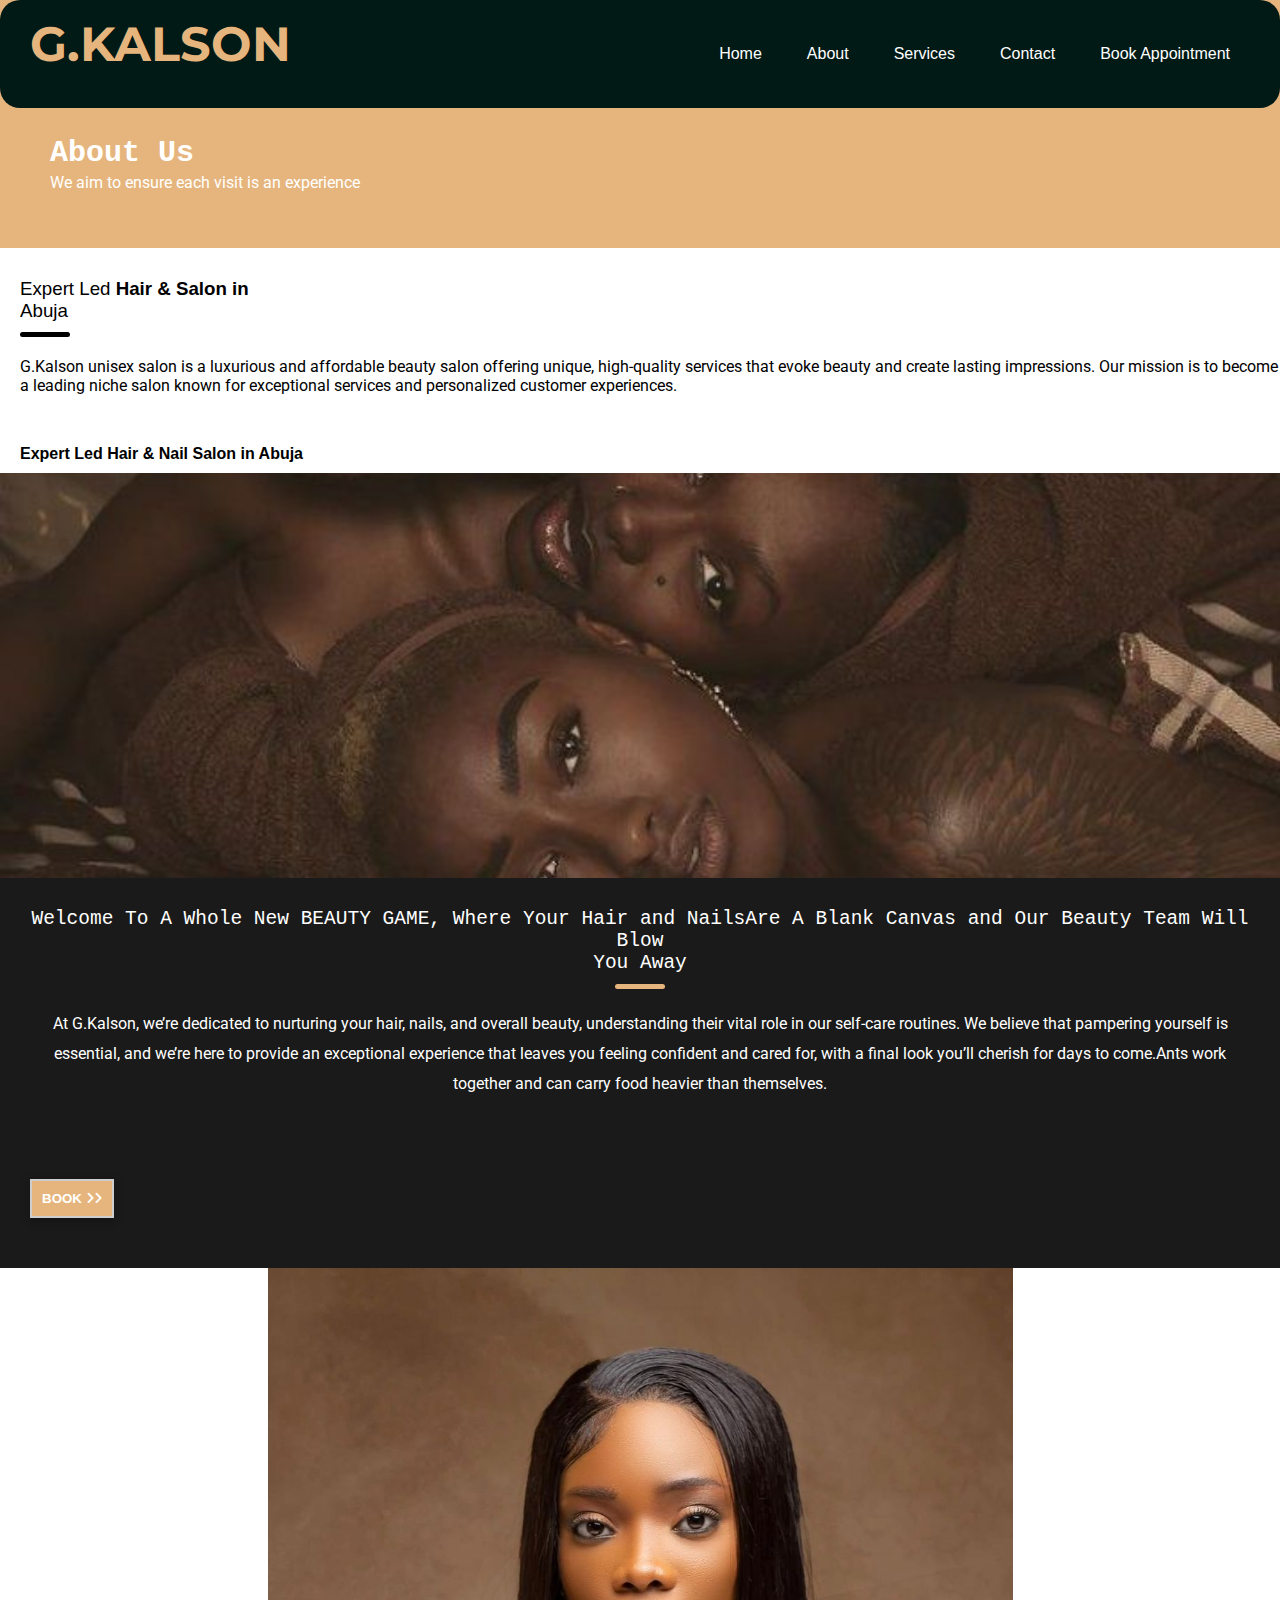
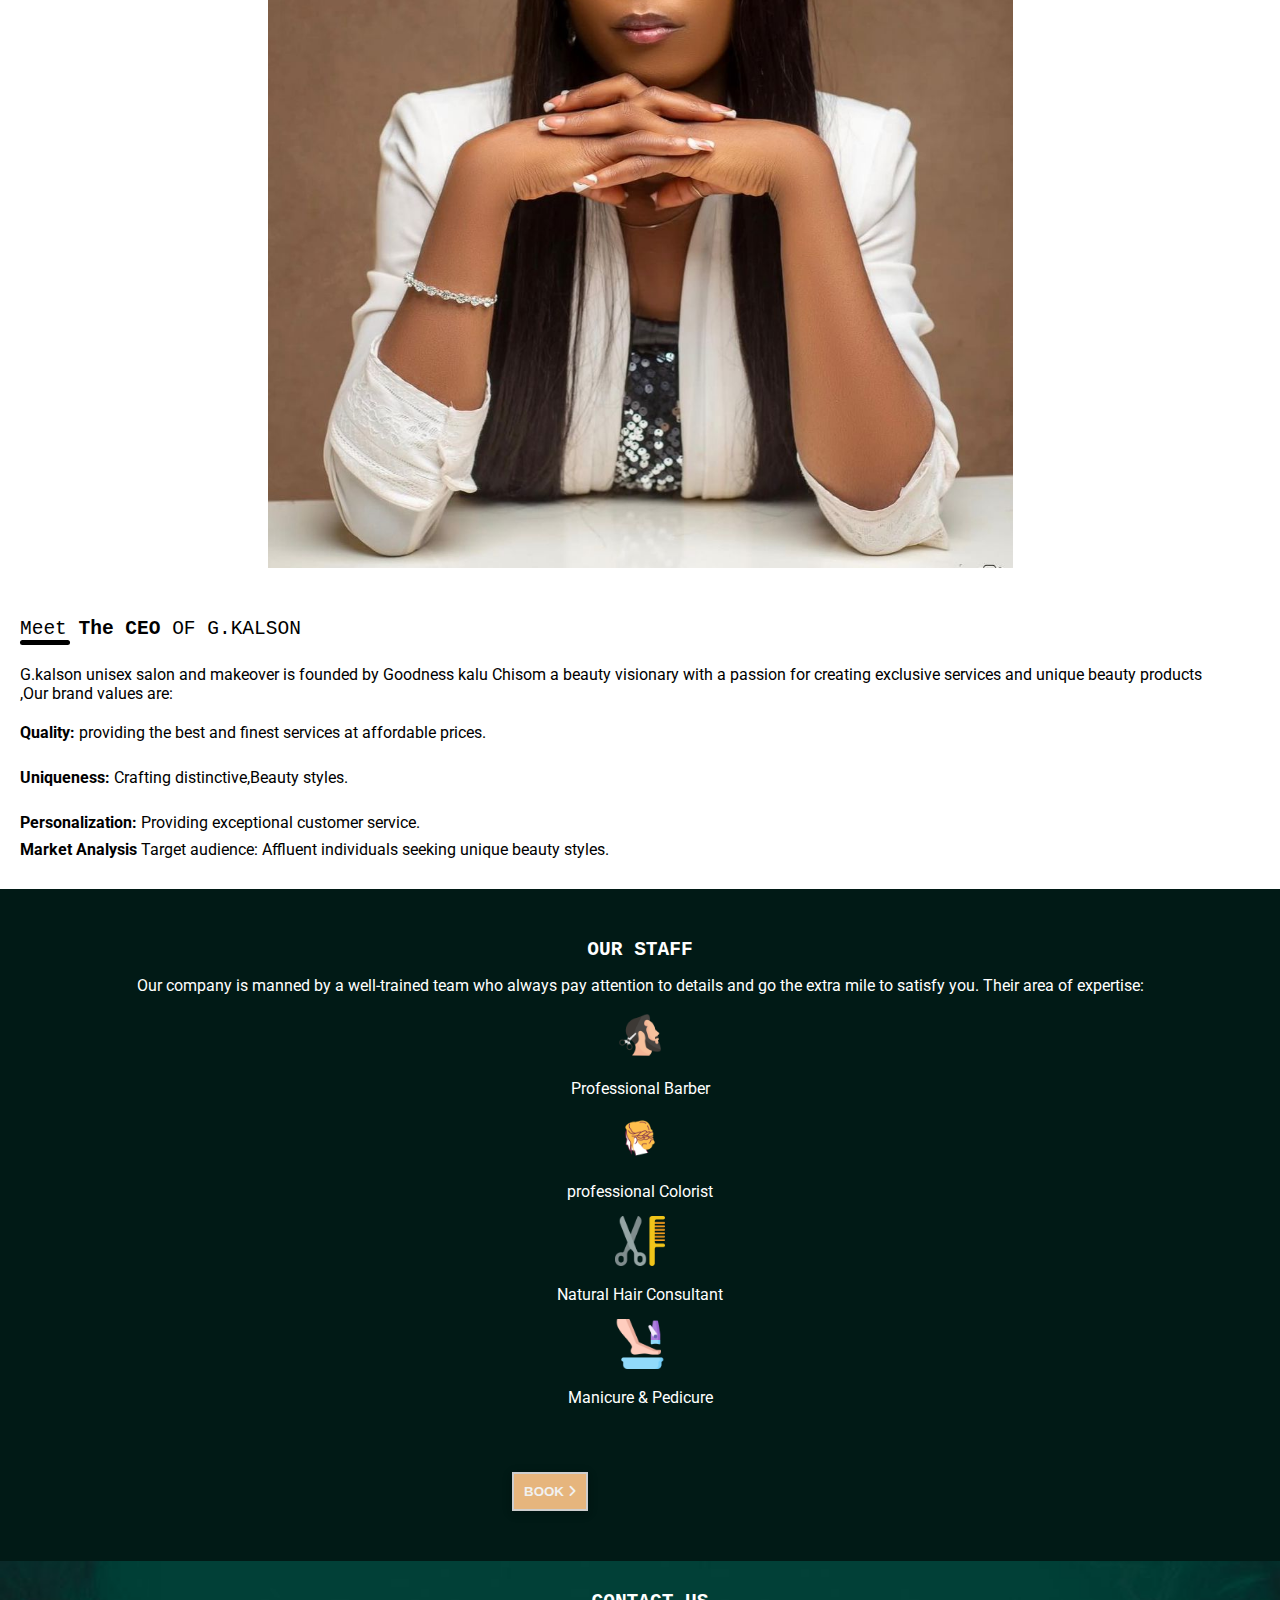
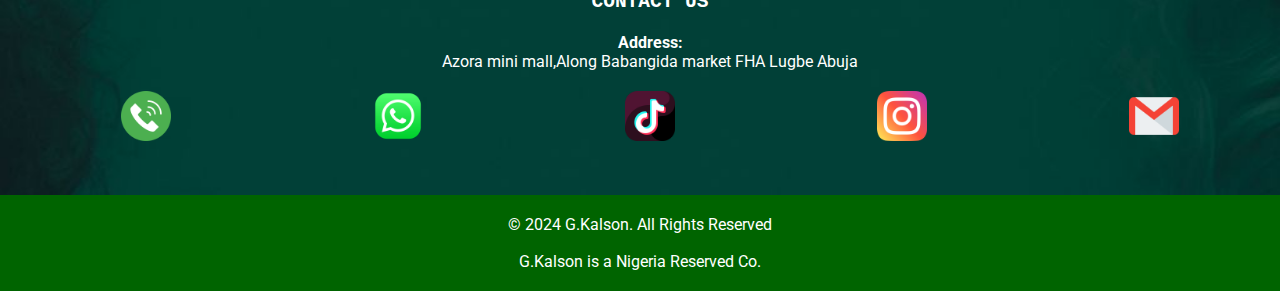
<file: about.html>
<!DOCTYPE html>
<html lang="en">
<head>
    <meta charset="UTF-8">
    <meta name="viewport" content="width=device-width, initial-scale=1.0">
    <title>ABOUT US</title>
    <link rel="stylesheet" href="./style.css">
      <link rel="preconnect" href="https://fonts.googleapis.com">
<link rel="preconnect" href="https://fonts.gstatic.com" crossorigin>
<link href="https://fonts.googleapis.com/css2?family=Montserrat:ital,wght@0,100..900;1,100..900&display=swap" rel="stylesheet">
<link href="https://unpkg.com/aos@2.3.1/dist/aos.css" rel="stylesheet">
<link rel="preconnect" href="https://fonts.googleapis.com">
<link rel="preconnect" href="https://fonts.gstatic.com" crossorigin>
<link href="https://fonts.googleapis.com/css2?family=Montserrat:ital,wght@0,100..900;1,100..900&display=swap" rel="stylesheet">
<link rel="stylesheet" href="https://cdnjs.cloudflare.com/ajax/libs/font-awesome/6.4.0/css/all.min.css">
<link rel="preconnect" href="https://fonts.googleapis.com">
<link rel="preconnect" href="https://fonts.gstatic.com" crossorigin>
<link href="https://fonts.googleapis.com/css2?family=Roboto:ital,wght@0,100..900;1,100..900&display=swap" rel="stylesheet">
<link rel="preconnect" href="https://fonts.googleapis.com">
<link rel="preconnect" href="https://fonts.gstatic.com" crossorigin>
<link href="https://fonts.googleapis.com/css2?family=Bodoni+Moda:ital,opsz,wght@0,6..96,400..900;1,6..96,400..900&display=swap" rel="stylesheet">
<link rel="preconnect" href="https://fonts.googleapis.com">
<link rel="preconnect" href="https://fonts.gstatic.com" crossorigin>
<link href="https://fonts.googleapis.com/css2?family=Playfair+Display:ital,wght@0,400..900;1,400..900&display=swap" rel="stylesheet">
</head>
<body>
  <div class="oooopp">
    <div class="abt">
          <nav class="navbar">
    <div class="logo"> 
               <h1 style="color: #e6b57d; font-weight: bold; padding-bottom: 20px; font-family: Montserrat"; >G.KALSON</h1>
   </div>
    <button class="toggle-btn" onclick="toggleMenu()">☰</button>
    <ul class="nav-links" id="navLinks">
      <li><a href="./index.html">Home</a></li>
      <li><a href="#about">About</a></li>
      <li><a href="#services">Services</a></li>
      <li><a href="#contact">Contact</a></li>
      <li><a href="./book.html">Book Appointment</a></li>
    </ul>
  </nav>
  </div>
   

  <DIV class="ab">
    <h2>About Us</h2>
    <p>We aim to ensure each visit is an experience</p>
  </DIV>
  
   </div>
   <div class="aa">
    <h3>Expert Led <span>Hair & Salon in</span><br>Abuja</h3>
    <div class="underline1">
        
    </div>
    <p>G.Kalson unisex salon is a luxurious and affordable beauty salon  offering unique, high-quality services that evoke beauty and create lasting impressions. Our mission is to become a leading niche salon known for exceptional services and personalized customer experiences.</p>

</div>
<div class="ee">
  <h4>Expert Led Hair & Nail Salon in Abuja</h4>
</div>
    <div class="aab">

    </div>
    <div class="wel">
     <h2>Welcome To A Whole New <span>BEAUTY GAME, </span>Where <span>Your Hair and Nails</span>Are A Blank Canvas and <span>Our Beauty Team Will Blow <br>You Away</span></h2> 
     <div class="underline"></div>
     <p>At G.Kalson, we’re dedicated to nurturing your hair, nails, and overall beauty, understanding their vital role in our self-care routines. We believe that pampering yourself is essential, and we’re here to provide an exceptional experience that leaves you feeling confident and cared for, with a final look you’ll cherish for days to come.Ants work together and can carry food heavier than themselves.</p>
      <button id="back"><b></b>BOOK <i class="fa-solid fa-angle-right"></i><i class="fa-solid fa-angle-right"></i></button>
    </div>
    <div class="goo">

    </div>
    <div class="abs">
      <h2>Meet <span>The CEO</span> OF G.KALSON</h2>
      <DIV class="underline1"></DIV>
      <P>G.kalson unisex salon and makeover is founded by Goodness kalu Chisom a beauty visionary with a passion for creating exclusive services and unique beauty products ,Our brand values are:

<br><p style="padding-top: 20px;"><b>Quality:</b> providing the best and finest services at affordable prices.</p>
<br><p style="padding-top: 8px;"><b>Uniqueness:</b> Crafting distinctive,Beauty styles.</p>
<br><p style="padding-top: 8px;"><b>Personalization:</b> Providing exceptional customer service.

<br><p style="padding-top: 8px;"><b>Market Analysis</b>
 Target audience: Affluent individuals seeking unique beauty styles.</P>
    </div>
    <div class="look">
      <h2>OUR STAFF</h2>
      <p>Our company is manned by a well-trained team who always pay attention to details and go the extra mile to satisfy you. Their area of expertise:</p>
      <div class="kkl">
        <img src="./hair-cutting.png" height="50px">
        <p>Professional Barber</p>
      </div>
      <div class="kkl">
        <img src="./hairdresser.png" height="50">
        <p>professional Colorist</p>
      </div>
      <div class="kkl">
        <img src="./scissors.png" height="50px">
        <p>Natural Hair Consultant</p>
      </div>
      <div class="kkl">
        <img src="./pedicure.png" height="50px">
        <p>Manicure & Pedicure</p>
      </div>
       <button id="box"><b></b>BOOK <i class="fa-solid fa-angle-right"></i></button>
    </div>

     <section id="contact" data-title="contact">
         <div class="contact" >
            <div data-aos="fade-down"
     data-aos-easing="linear"
     data-aos-duration="1500">
</div>

        <h2>CONTACT US</h2>
        <p style="color: white; text-align: center; padding-bottom: 20px;"><strong>Address:</strong><br>Azora mini mall,Along Babangida market FHA Lugbe Abuja</p>
        <div class="a">
             <div class="c">
             <a href="tel:+2349083721112">
            <img src="./phone-call.png" alt="phone" height="50px">
        </a>
        </div>
       <div class="c">
             <a href="https://wa.me/2349083721112" target="_blank">
            <img src="./logo.png" alt="whatsapp" height="50px">
        </a>
       </div>
       <div class="c">
        <a href="https://www.tiktok.com/g.kalson_unisex salon">
            <img src="./tiktok.png" alt="tik" height="50px">
        </a>
       </div>
       <div class="c">
        <a href="https://www.instagram.com/G.kalson_unisexsalon_makeover">
            <img src="./instagram.png" alt="i" height="50px">
        </a>
       </div>
       <div class="c">
        <a href="mailto:goodnesskalson@gmail.com">
            <img src="./gmail.png" alt="mail" height="50px">
        </a>
       </div>
        
    </div>
        </div>
    </section>
    <div class="ff">
        <p>© 2024 G.Kalson. All Rights Reserved</p><br>
        <p>G.Kalson is a Nigeria Reserved Co.</p>
    </div>
   
   <script src="https://unpkg.com/aos@2.3.1/dist/aos.js"></script>    
    <script src="./index.js"></script>
</body>
</html>
</file>
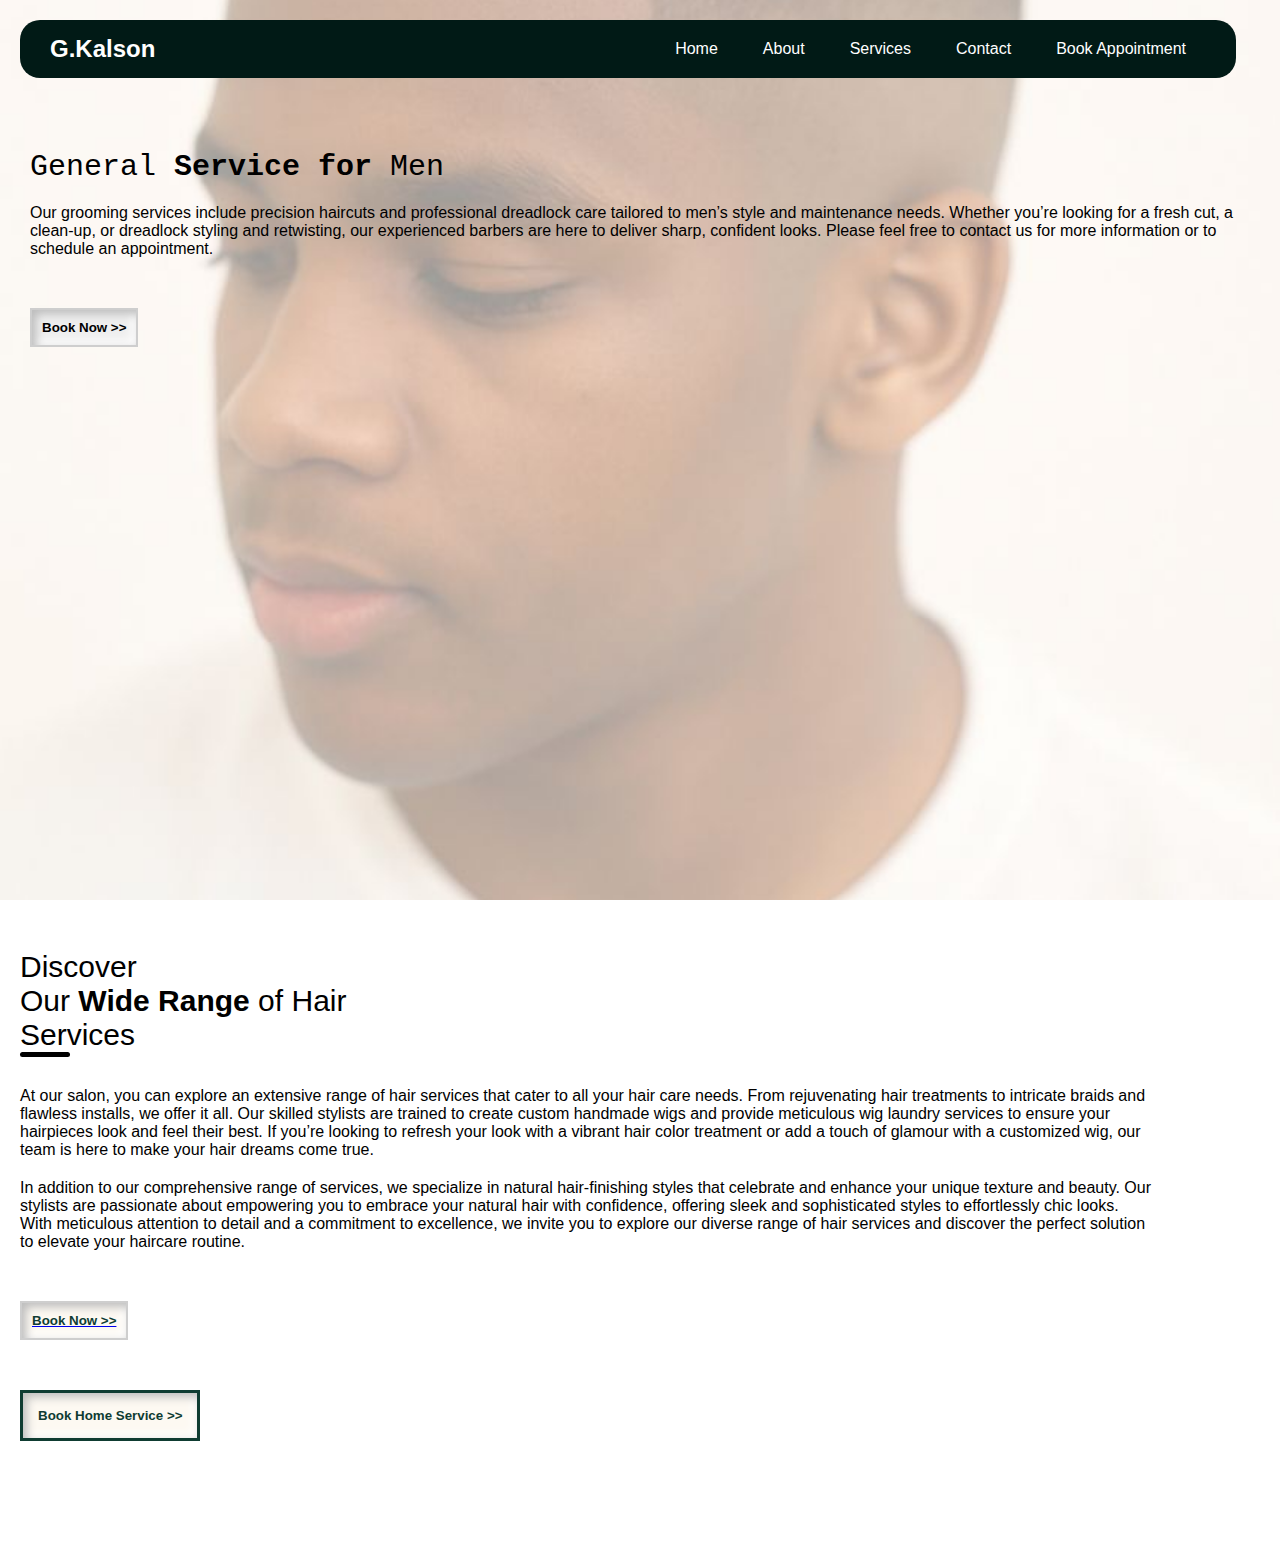
<file: barb.html>
<!DOCTYPE html>
<html lang="en">
<head>
    <meta charset="UTF-8">
    <meta name="viewport" content="width=device-width, initial-scale=1.0">
    <title>Document</title>
    <link rel="stylesheet" href="./style.css">
</head>
<body>
     <div id="mainHeader">
     <nav class="navbar">
    <div class="logo">G.Kalson</div>
    <button class="toggle-btn" onclick="toggleMenu()">☰</button>
    <ul class="nav-links" id="navLinks">
      <li><a href="./index.html">Home</a></li>
      <li><a href="#about">About</a></li>
      <li><a href="#services">Services</a></li>
      <li><a href="#contact">Contact</a></li>
      <li><a href="./book.html">Book Appointment</a></li>
    </ul>
  </nav>
 </div>
  <div class="hatp">
    <h2>General <span>Service for</span> Men</h2>
    <p>Our grooming services include precision haircuts and professional dreadlock care tailored to men’s style and maintenance needs. Whether you’re looking for a fresh cut, a clean-up, or dreadlock styling and retwisting, our experienced barbers are here to deliver sharp, confident looks. Please feel free to contact us for more information or to schedule an appointment. </p>
    <button>Book Now >></button>
</div> 
<div class="dis">
    <h3>Discover <br>Our <span>Wide Range</span> of Hair<br>Services</h3>
    <div class="underline1"></div>
    <p style="padding-top: 10px;">At our salon, you can explore an extensive range of hair services that cater to all your hair care needs. From rejuvenating hair treatments to intricate braids and flawless installs, we offer it all. Our skilled stylists are trained to create custom handmade wigs and provide meticulous wig laundry services to ensure your hairpieces look and feel their best. If you’re looking to refresh your look with a vibrant hair color treatment or add a touch of glamour with a customized wig, our team is here to make your hair dreams come true.</p>
    <p style="padding-top: 20px;">
        In addition to our comprehensive range of services, we specialize in natural hair-finishing styles that celebrate and enhance your unique texture and beauty. Our stylists are passionate about empowering you to embrace your natural hair with confidence, offering sleek and sophisticated styles to effortlessly chic looks. With meticulous attention to detail and a commitment to excellence, we invite you to explore our diverse range of hair services and discover the perfect solution to elevate your haircare routine.
    </p>
    <a href="./book.html">
         <button id="bttn">Book Now >></button>
    </a>
   <a href="">
        <button>Book Home Service >></button>
   </a>
    
    
</div> 
<script>
    function toggleMenu() {
      const nav = document.getElementById('navLinks');
      nav.classList.toggle('active');
    }
  </script>
</body>
</html>
</file>
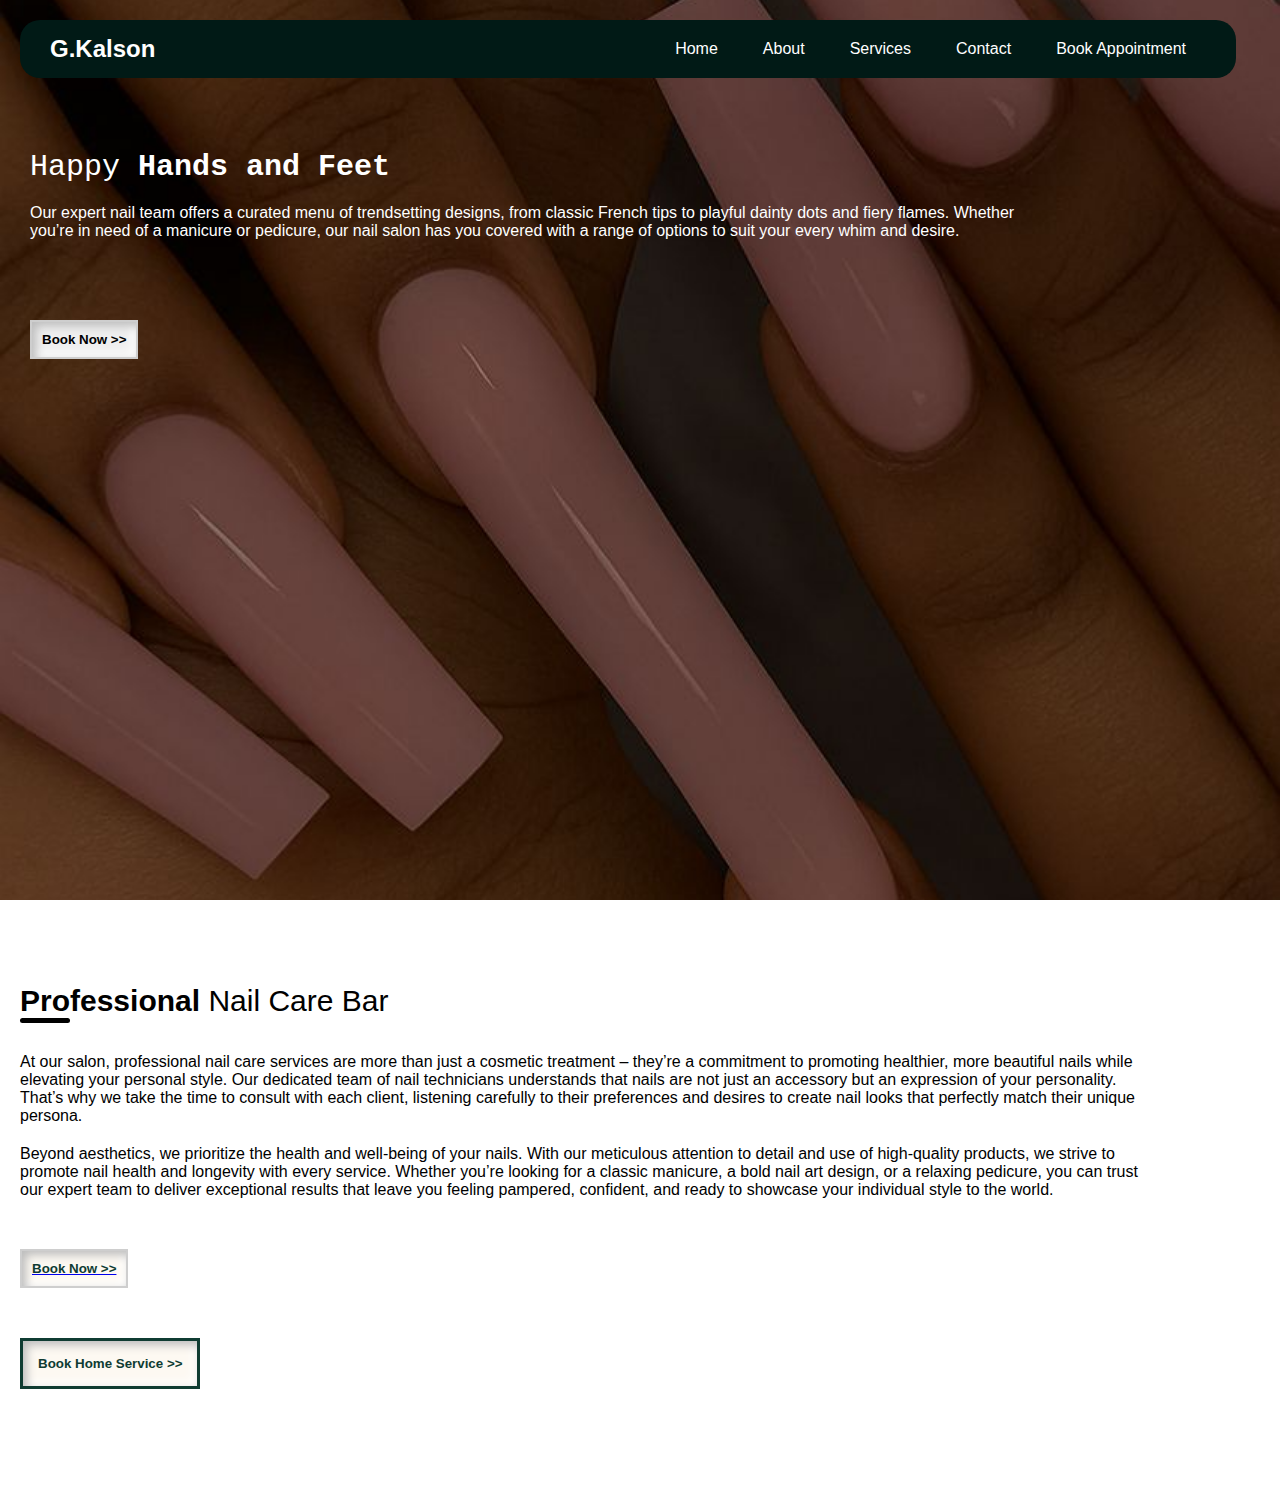
<file: feet.html>
<!DOCTYPE html>
<html lang="en">
<head>
    <meta charset="UTF-8">
    <meta name="viewport" content="width=device-width, initial-scale=1.0">
    <title>Document</title>
    <link rel="stylesheet" href="./style.css">
</head>
<body>
      <div id="mainHeader">
     <nav class="navbar">
    <div class="logo">G.Kalson</div>
    <button class="toggle-btn" onclick="toggleMenu()">☰</button>
    <ul class="nav-links" id="navLinks">
      <li><a href="./index.html">Home</a></li>
      <li><a href="#about">About</a></li>
      <li><a href="#services">Services</a></li>
      <li><a href="#contact">Contact</a></li>
      <li><a href="./book.html">Book Appointment</a></li>
    </ul>
  </nav>
 </div>
     <div class="hatz">
    <h2>Happy <span>Hands and Feet</span> </h2>
    <p>Our expert nail team offers a curated menu of trendsetting designs, from classic French tips to playful dainty dots and fiery flames. Whether you’re in need of a manicure or pedicure, our nail salon has you covered with a range of options to suit your every whim and desire. </p>
    <button>Book Now >></button>
</div> 
<div class="dis">
    <h3><br><span>Professional</span> Nail Care Bar</h3>
    <div class="underline1"></div>
    <p style="padding-top: 10px;">   At our salon, professional nail care services are more than just a cosmetic treatment – they’re a commitment to promoting healthier, more beautiful nails while elevating your personal style. Our dedicated team of nail technicians understands that nails are not just an accessory but an expression of your personality. That’s why we take the time to consult with each client, listening carefully to their preferences and desires to create nail looks that perfectly match their unique persona.</p>
    <p style="padding-top: 20px;"> Beyond aesthetics, we prioritize the health and well-being of your nails. With our meticulous attention to detail and use of high-quality products, we strive to promote nail health and longevity with every service. Whether you’re looking for a classic manicure, a bold nail art design, or a relaxing pedicure, you can trust our expert team to deliver exceptional results that leave you feeling pampered, confident, and ready to showcase your individual style to the world.
    </p>
    <a href="./book.html">
         <button id="bttn">Book Now >></button>
    </a>
   <a href="">
        <button>Book Home Service >></button>
   </a>
    
    
</div>
<script>
    function toggleMenu() {
      const nav = document.getElementById('navLinks');
      nav.classList.toggle('active');
    }
  </script>
</body>
</html>
</file>
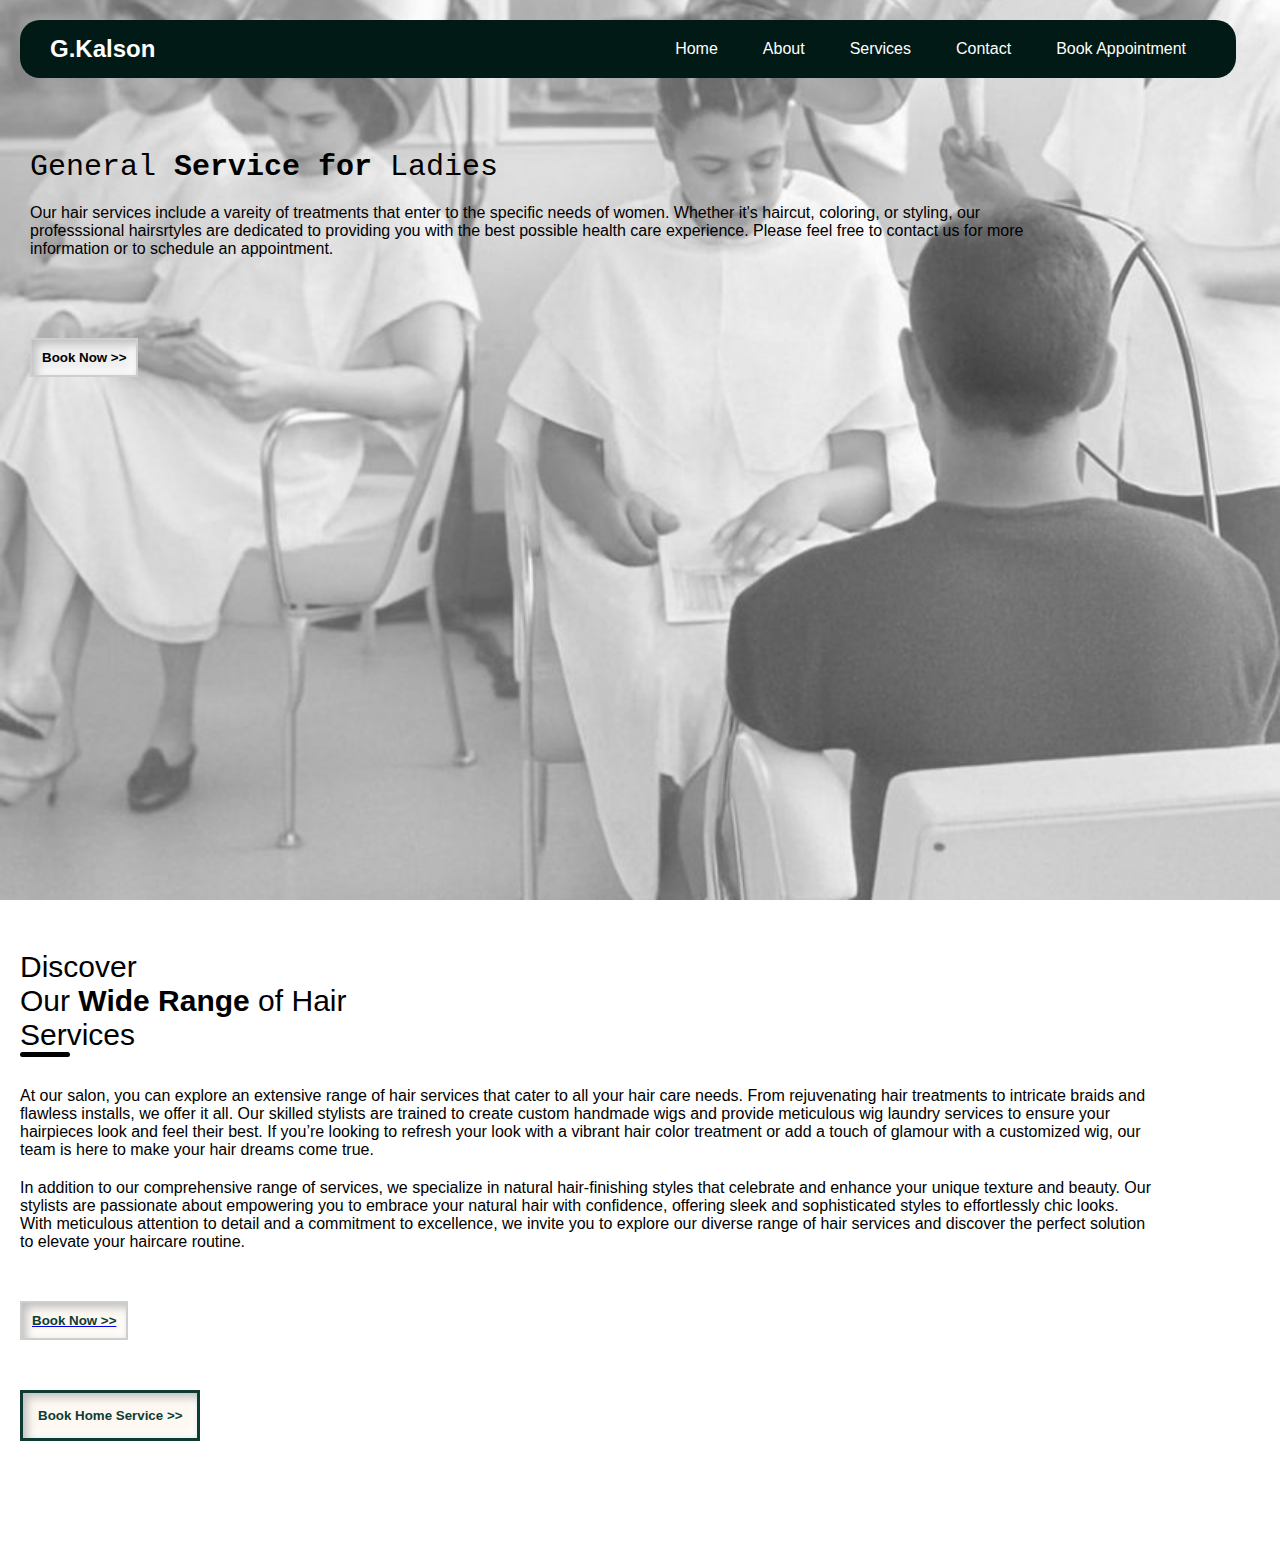
<file: hair.html>
<!DOCTYPE html>
<html lang="en">
<head>
    <meta charset="UTF-8">
    <meta name="viewport" content="width=device-width, initial-scale=1.0">
    <title>Document</title>
    <link rel="stylesheet" href="./style.css">
</head>
<body>
     <div id="mainHeader">
     <nav class="navbar">
    <div class="logo">G.Kalson</div>
    <button class="toggle-btn" onclick="toggleMenu()">☰</button>
    <ul class="nav-links" id="navLinks">
      <li><a href="./index.html">Home</a></li>
      <li><a href="#about">About</a></li>
      <li><a href="#services">Services</a></li>
      <li><a href="#contact">Contact</a></li>
      <li><a href="./book.html">Book Appointment</a></li>
    </ul>
  </nav>
 </div>
  <div class="hat">
    <h2>General <span>Service for</span> Ladies</h2>
    <p>Our hair services include a vareity of treatments that enter to the specific needs of women. Whether it's haircut, coloring, or styling, our professsional hairsrtyles are dedicated to providing you with the best possible health care experience. Please feel free to contact us for more information or to schedule an appointment. </p>
    <button>Book Now >></button>
</div> 
<div class="dis">
    <h3>Discover <br>Our <span>Wide Range</span> of Hair<br>Services</h3>
    <div class="underline1"></div>
    <p style="padding-top: 10px;">At our salon, you can explore an extensive range of hair services that cater to all your hair care needs. From rejuvenating hair treatments to intricate braids and flawless installs, we offer it all. Our skilled stylists are trained to create custom handmade wigs and provide meticulous wig laundry services to ensure your hairpieces look and feel their best. If you’re looking to refresh your look with a vibrant hair color treatment or add a touch of glamour with a customized wig, our team is here to make your hair dreams come true.</p>
    <p style="padding-top: 20px;">
        In addition to our comprehensive range of services, we specialize in natural hair-finishing styles that celebrate and enhance your unique texture and beauty. Our stylists are passionate about empowering you to embrace your natural hair with confidence, offering sleek and sophisticated styles to effortlessly chic looks. With meticulous attention to detail and a commitment to excellence, we invite you to explore our diverse range of hair services and discover the perfect solution to elevate your haircare routine.
    </p>
    <a href="./book.html">
         <button id="bttn">Book Now >></button>
    </a>
   <a href="">
        <button>Book Home Service >></button>
   </a>
    
    
</div> 
<script>
    function toggleMenu() {
      const nav = document.getElementById('navLinks');
      nav.classList.toggle('active');
    }
  </script>
</body>
</html>
</file>
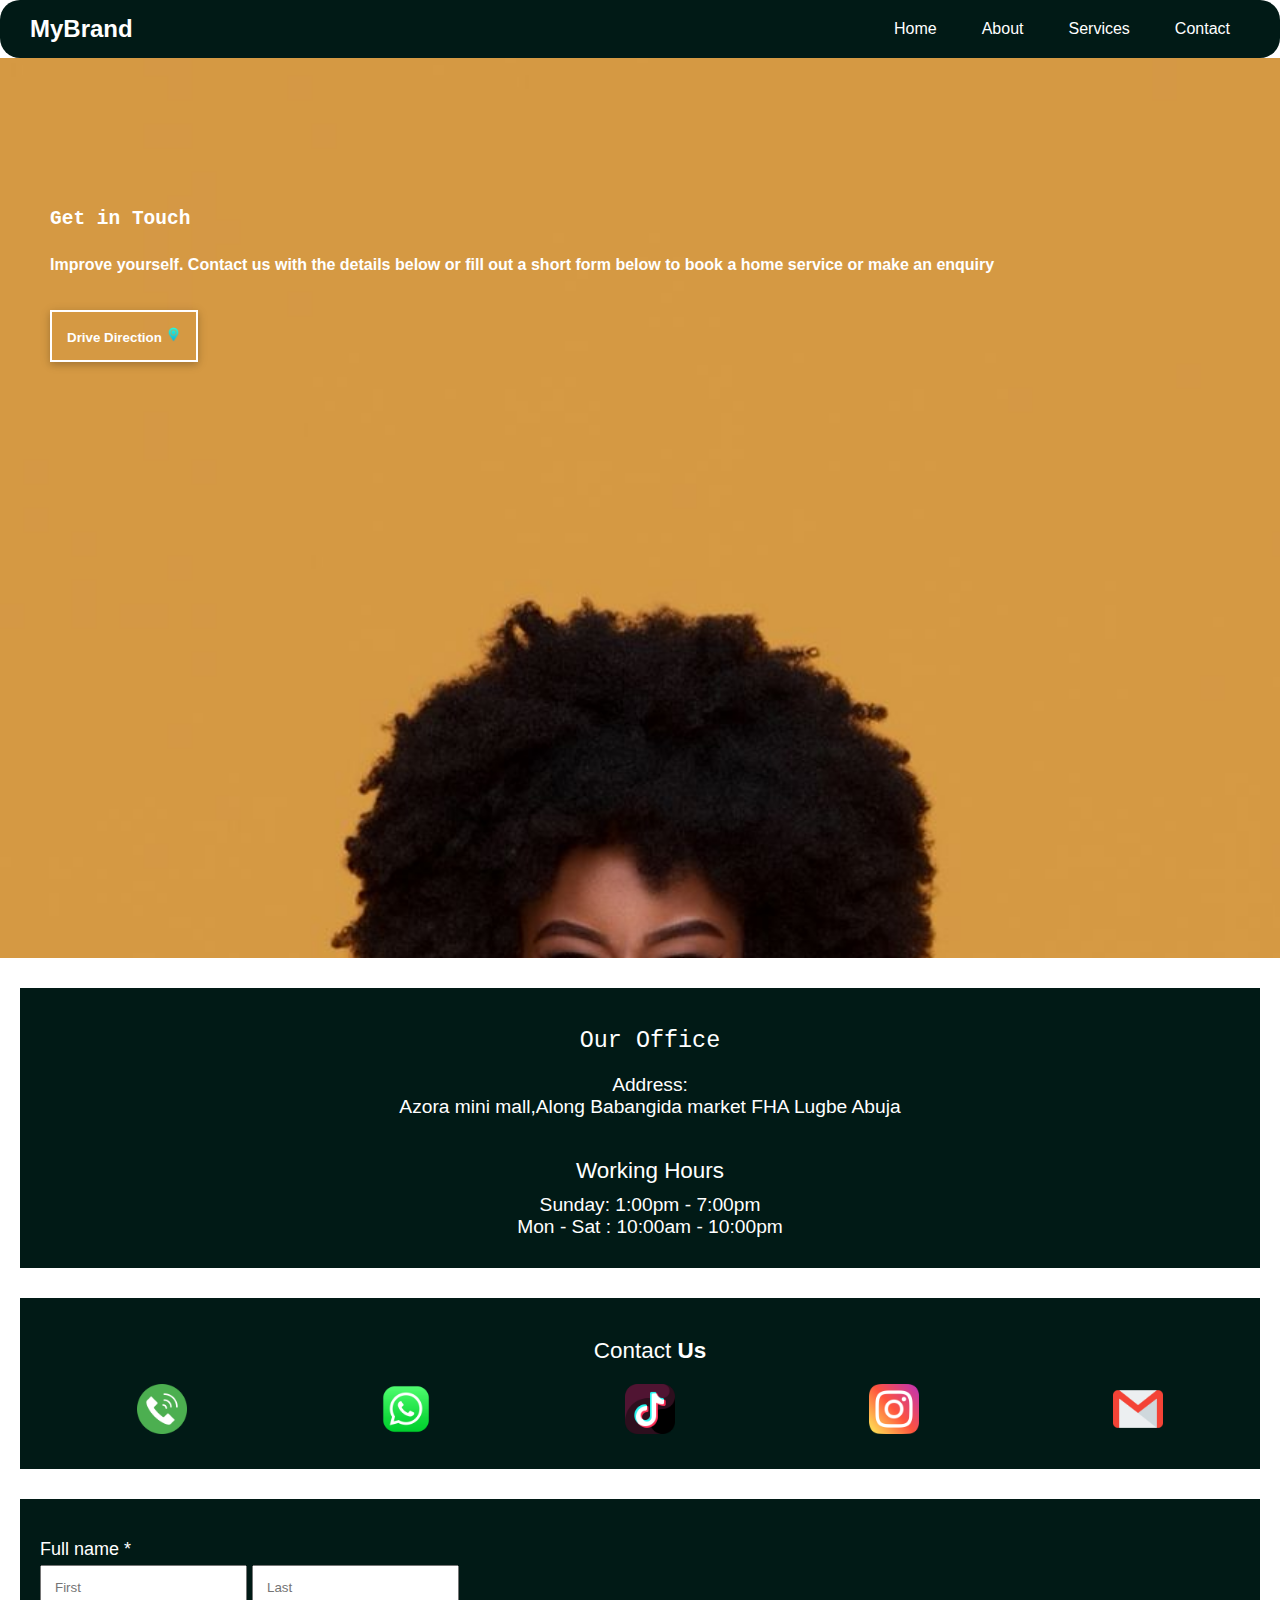
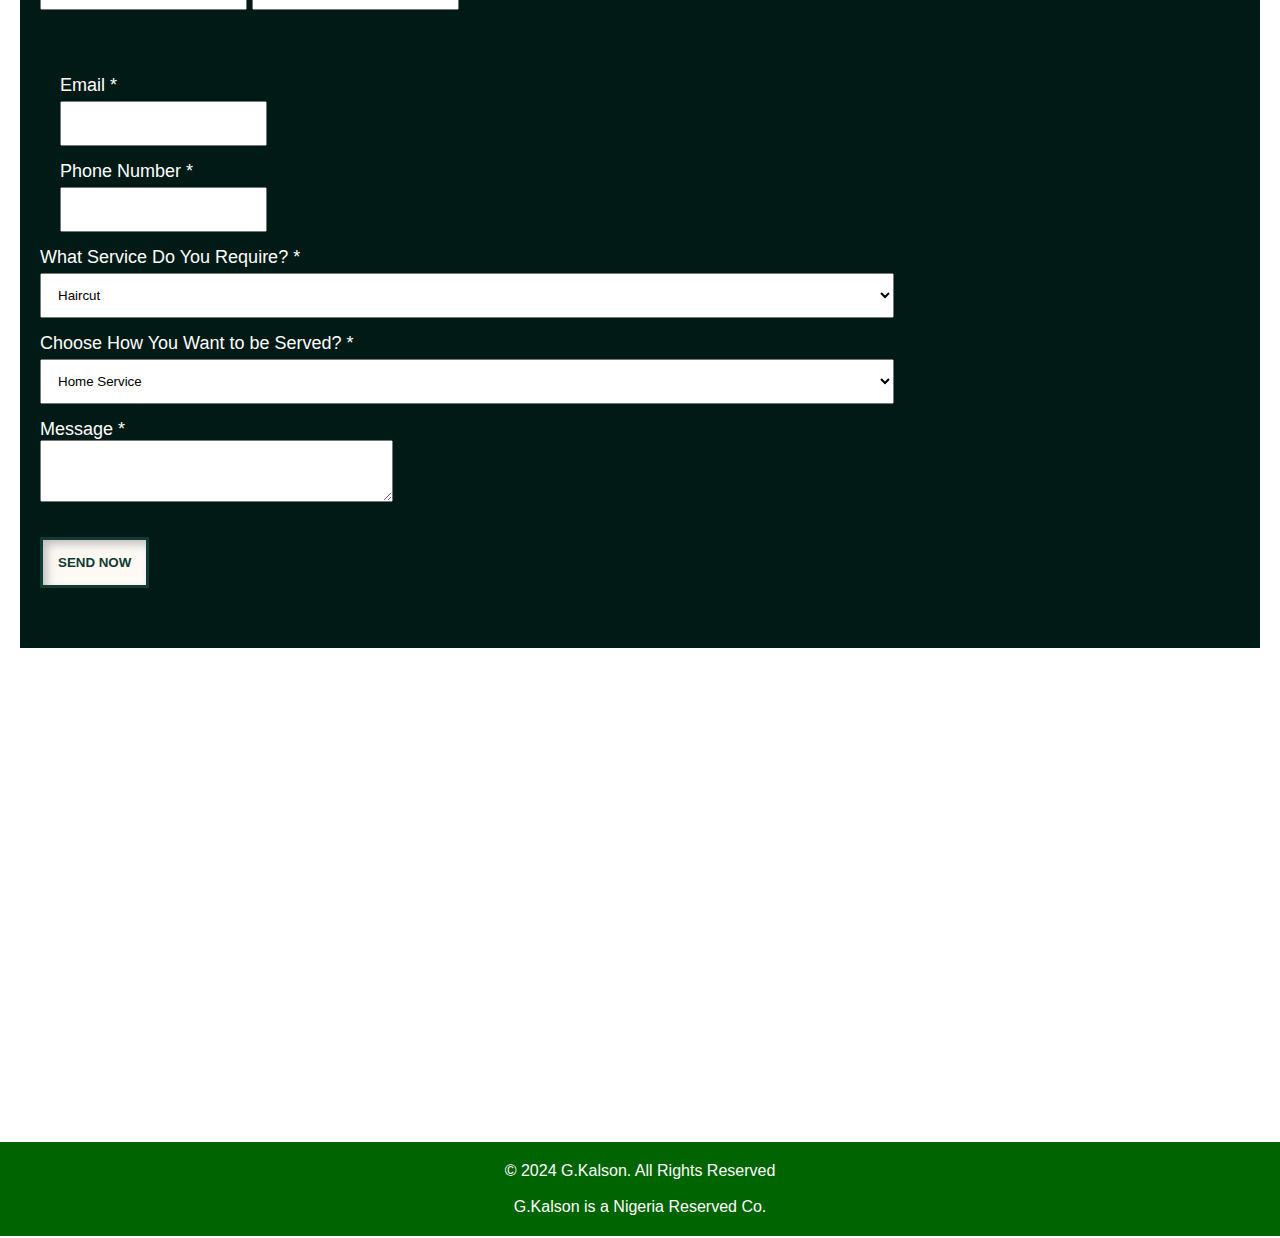
<file: home.html>
<!DOCTYPE html>
<html lang="en">
<head>
    <meta charset="UTF-8">
    <meta name="viewport" content="width=device-width, initial-scale=1.0">
    <title>BOOK</title>
    <link rel="stylesheet" href="./style.css">
</head>
<body>
    <nav class="navbar">
    <div class="logo">MyBrand</div>
    <button class="toggle-btn" onclick="toggleMenu()">☰</button>
    <ul class="nav-links" id="navLinks">
      <li><a href="#home">Home</a></li>
      <li><a href="#about">About</a></li>
      <li><a href="#services">Services</a></li>
      <li><a href="#contact">Contact</a></li>
    </ul>
  </nav>

  
    <div class="ooo">
         <h2>Get in Touch </h2>
    <p>Improve yourself. Contact us with the details below or fill out a short form below to book a home service or make an enquiry</p>
    <div class="jj">
        <a href="#map">

        <button>Drive Direction 
            <img src="./location-pin.png" height="15px">
        </button>
        
    </a>
    </div>
    </div>
   
    <div class="office">
        <h2><span>Our</span> Office</h2>
      <p>
             <strong>Address:</strong><br>Azora mini mall,Along Babangida market FHA Lugbe Abuja
      </p>
      <h3>Working <span>Hours</span></h3>
      <p>Sunday: 1:00pm - 7:00pm<br></p>
      <p>Mon - Sat : 10:00am - 10:00pm</p>
    </div>
    <div class="cc">
        <h3>Contact <span>Us</span></h3>
          <div class="a">
             <div class="c">
             <a href="tel:+2349083721112">
            <img src="./phone-call.png" alt="phone" height="50px">
        </a>
        </div>
       <div class="c">
             <a href="https://wa.me/2349083721112" target="_blank">
            <img src="./logo.png" alt="whatsapp" height="50px">
        </a>
       </div>
       <div class="c">
        <a href="https://www.tiktok.com/g.kalson_unisex salon">
            <img src="./tiktok.png" alt="tik" height="50px">
        </a>
       </div>
       <div class="c">
        <a href="https://www.instagram.com/G.kalson_unisexsalon_makeover">
            <img src="./instagram.png" alt="i" height="50px">
        </a>
       </div>
       <div class="c">
        <a href="mailto:goodnesskalson@gmail.com">
            <img src="./gmail.png" alt="mail" height="50px">
        </a>
       </div>
        
    </div>
        </div>
    </div>
    <div class="nn">
        <form>
            <label><b>Full name *</b><br></label>
            <input type="text" placeholder="First">
            <input type="text" placeholder="Last"><br>
            <div class="ee">
                 <label><b>Email *</b><br></label>
            <input type="email" id="email"><br>
            <label><b>Phone Number *</b><br></label>
            <input type="tel" id="phone">
            
            </div>
            <label><b>What Service Do You Require? *</b><br></label>
              <select id="service" name="service"> 
                <option value="barb">Haircut</option>
                <option value="braid">Braiding & Weaving</option>
                <option value="Pedicure">Pedicure</option>
                <option value="manicure">Manicure</option>
                <option value="Hair-Streaming">Hair Streaming</option>
                <option value="Make up">Make up</option>

            </select><br>
             <label><b>Choose How You Want to be Served? *</b><br></label>
             <select id="service" name="service"> 
                <option value="home">Home Service</option>
                <option value="salon"> Salon visitation</option>
                
            </select><br>
            <label><b>Message *</b><br></label>
            <textarea name="message" rows="4" cols="42"></textarea>
            <br><button id="see">SEND NOW</button>    
        </form>
    </div>
    <section id="map">
        <div class="map">
            <iframe src="https://www.google.com/maps/embed?pb=!1m16!1m12!1m3!1d15763.60381942325!2d7.359637433428526!3d8.981261152011227!2m3!1f0!2f0!3f0!3m2!1i1024!2i768!4f13.1!2m1!1sAzora%20mini%20mall%2CAlong%20Babangida%20market%20FHA%20Lugbe%20Abuja!5e0!3m2!1sen!2sng!4v1753274432517!5m2!1sen!2sng" width="600" height="450" style="border:0;" allowfullscreen="" loading="lazy" referrerpolicy="no-referrer-when-downgrade"></iframe>
        </div>
    </section>
      <div class="ff">
        <p>© 2024 G.Kalson. All Rights Reserved</p><br>
        <p>G.Kalson is a Nigeria Reserved Co.</p>
    </div>
    
</body>
<script>
    function toggleMenu() {
      const nav = document.getElementById('navLinks');
      nav.classList.toggle('active');
    }
  </script>
</html>
</file>
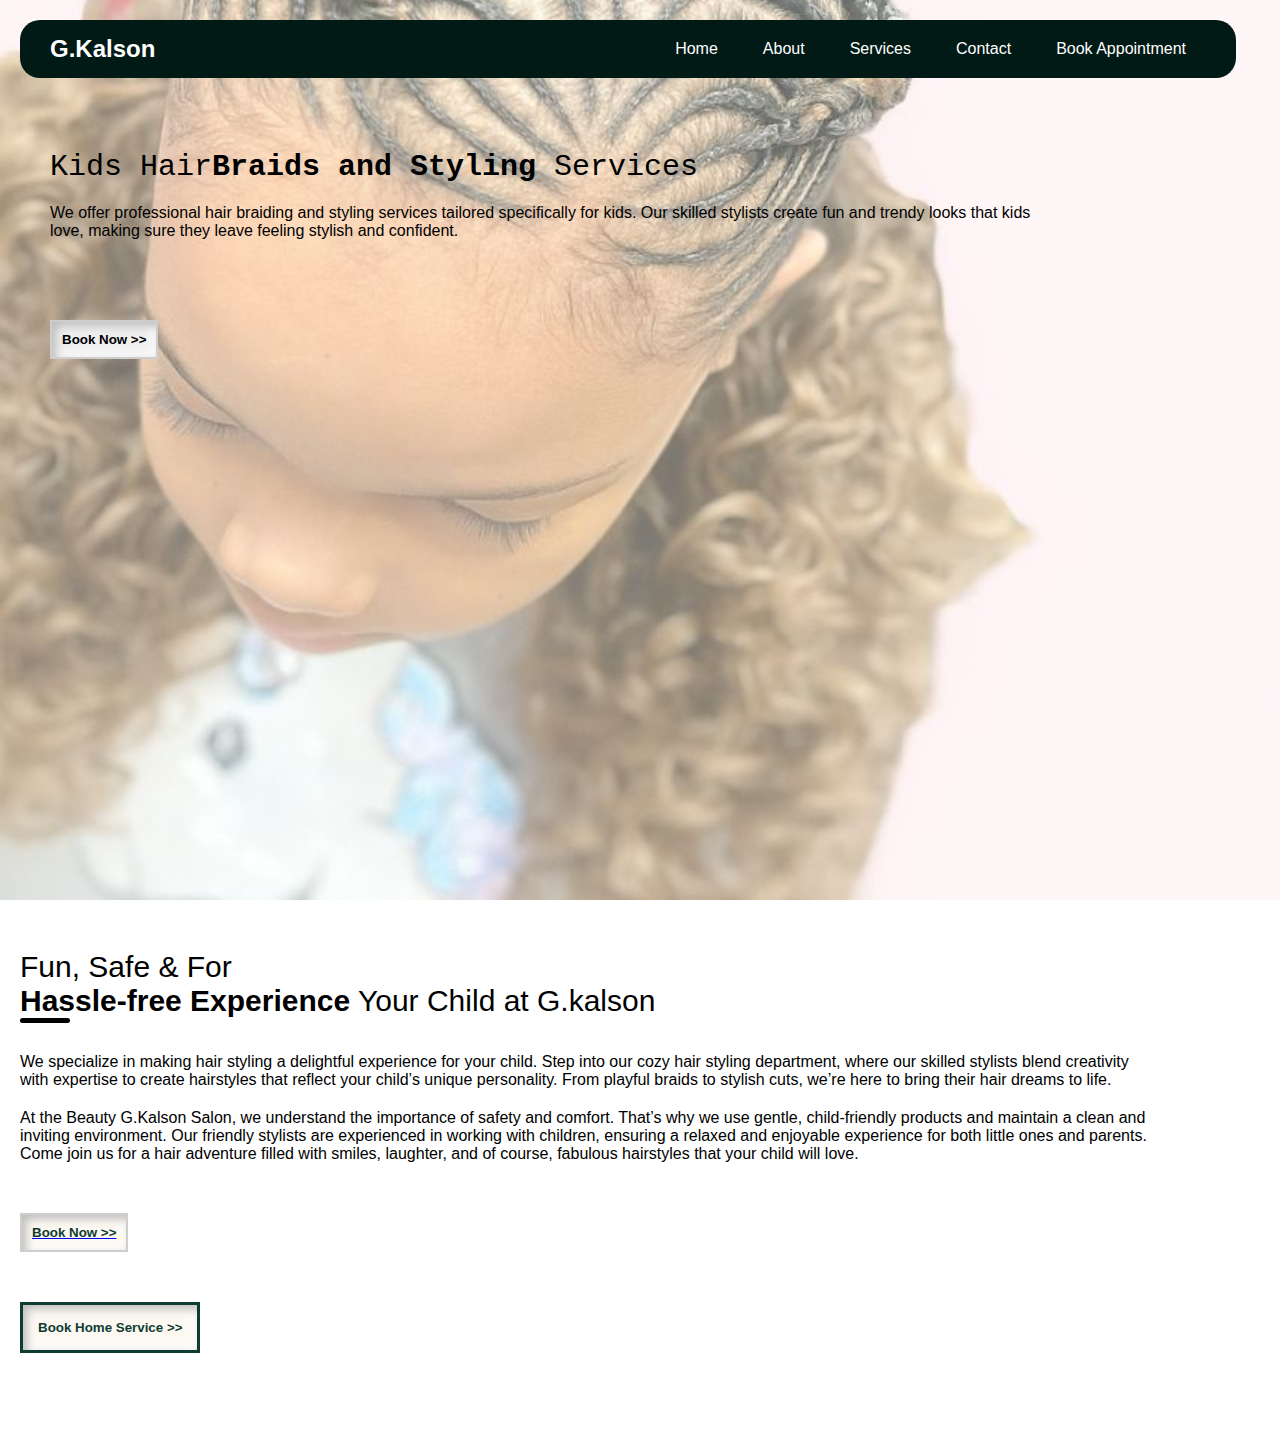
<file: kids.html>
<!DOCTYPE html>
<html lang="en">
<head>
    <meta charset="UTF-8">
    <meta name="viewport" content="width=device-width, initial-scale=1.0">
    <title>Document</title>
    <link rel="stylesheet" href="./style.css">
</head>
<body>
 <div id="mainHeader">
     <nav class="navbar">
    <div class="logo">G.Kalson</div>
    <button class="toggle-btn" onclick="toggleMenu()">☰</button>
    <ul class="nav-links" id="navLinks">
      <li><a href="./index.html">Home</a></li>
      <li><a href="#about">About</a></li>
      <li><a href="#services">Services</a></li>
      <li><a href="#contact">Contact</a></li>
      <li><a href="./book.html">Book Appointment</a></li>
    </ul>
   </nav>
   </div>
    <div class="hato">
    <h2>Kids Hair<span>Braids and Styling</span> Services</h2>
    <p>We offer professional hair braiding and styling services tailored specifically for kids. Our skilled stylists create fun and trendy looks that kids love, making sure they leave feeling stylish and confident.</p>
    <button>Book Now >></button>
</div> 
<div class="dis">
    <h3>Fun, Safe &
 For <br><span>Hassle-free Experience</span> Your Child at G.kalson </h3>
    <div class="underline1"></div>
    <p style="padding-top: 10px;">  We specialize in making hair styling a delightful experience for your child. Step into our cozy hair styling department, where our skilled stylists blend creativity with expertise to create hairstyles that reflect your child’s unique personality. From playful braids to stylish cuts, we’re here to bring their hair dreams to life.</p>
    <p style="padding-top: 20px;"> At the Beauty G.Kalson Salon, we understand the importance of safety and comfort. That’s why we use gentle, child-friendly products and maintain a clean and inviting environment. Our friendly stylists are experienced in working with children, ensuring a relaxed and enjoyable experience for both little ones and parents. Come join us for a hair adventure filled with smiles, laughter, and of course, fabulous hairstyles that your child will love.
    </p>
    <a href="./book.html">
         <button id="bttn">Book Now >></button>
    </a>
   <a href="./home.html">
        <button>Book Home Service >></button>
   </a>
    
    
</div>
<script>
    function toggleMenu() {
      const nav = document.getElementById('navLinks');
      nav.classList.toggle('active');
    }
  </script>
</body>
</html>
</file>
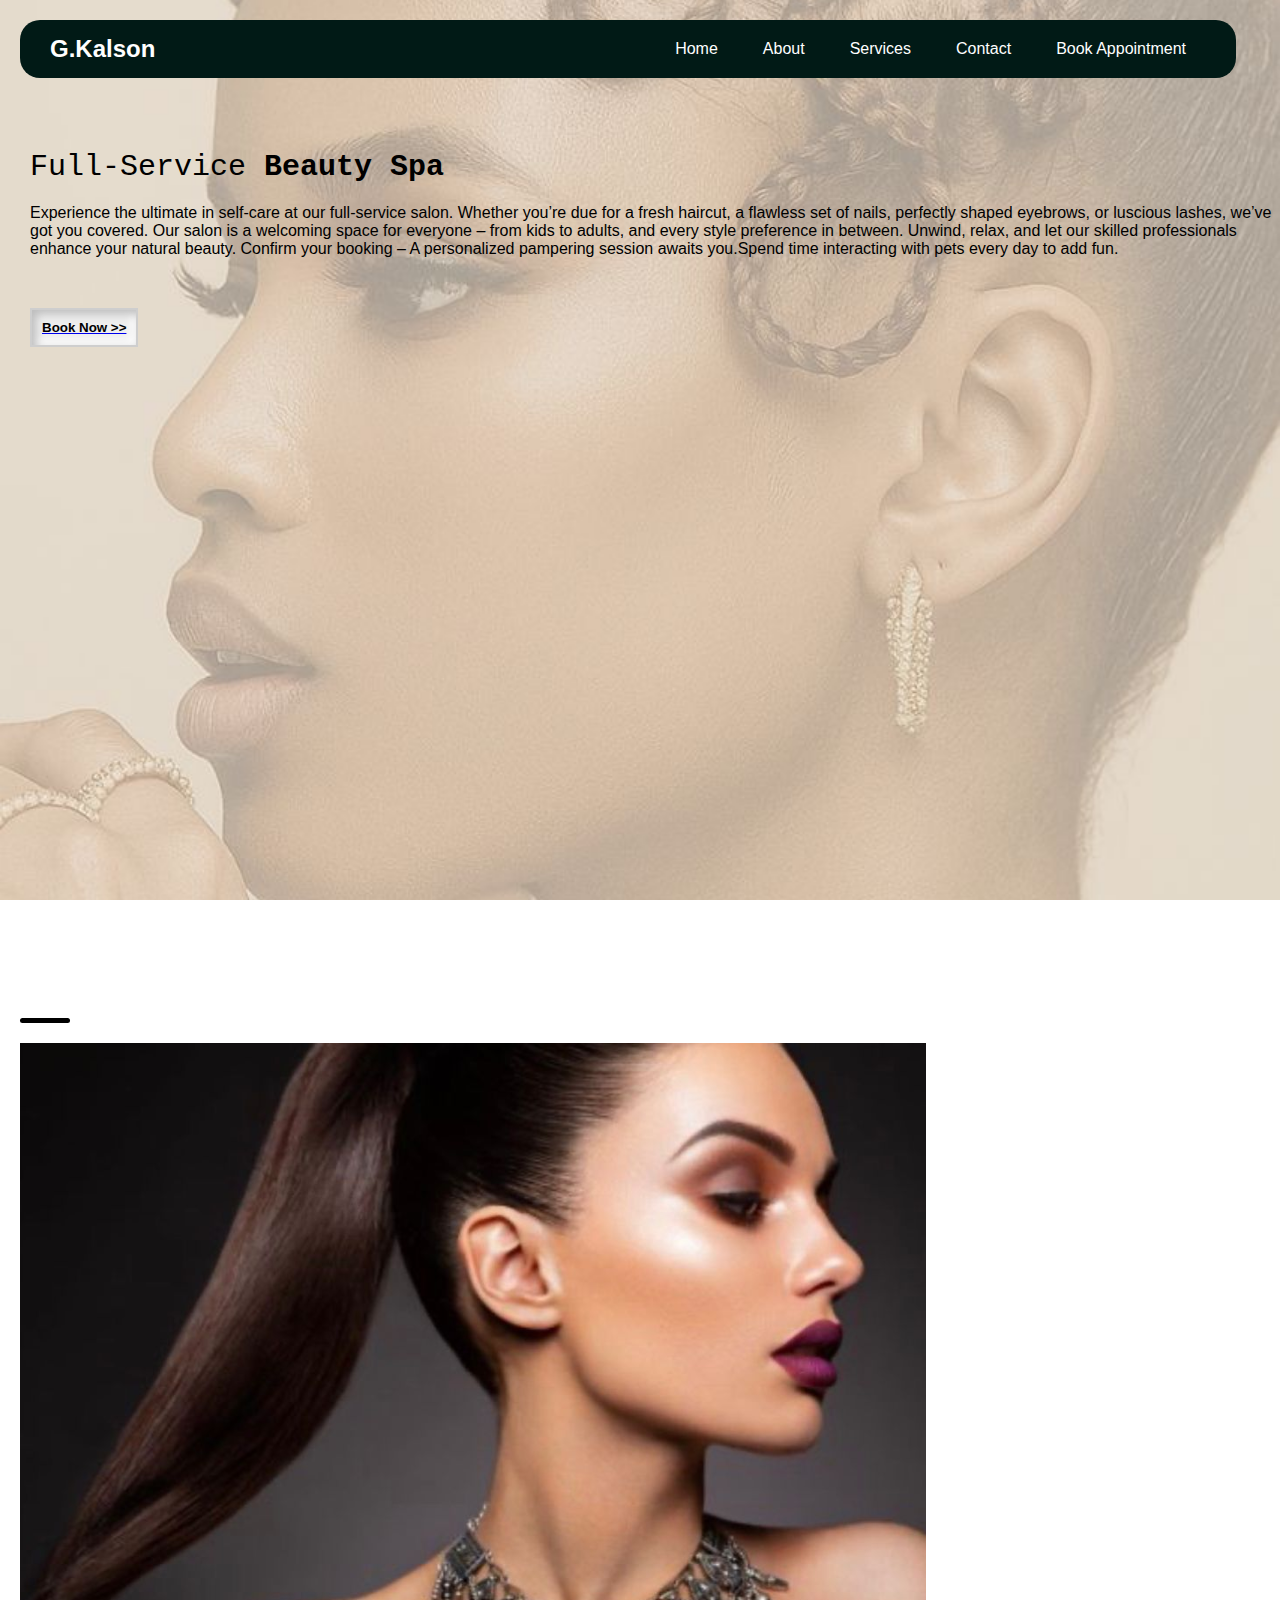
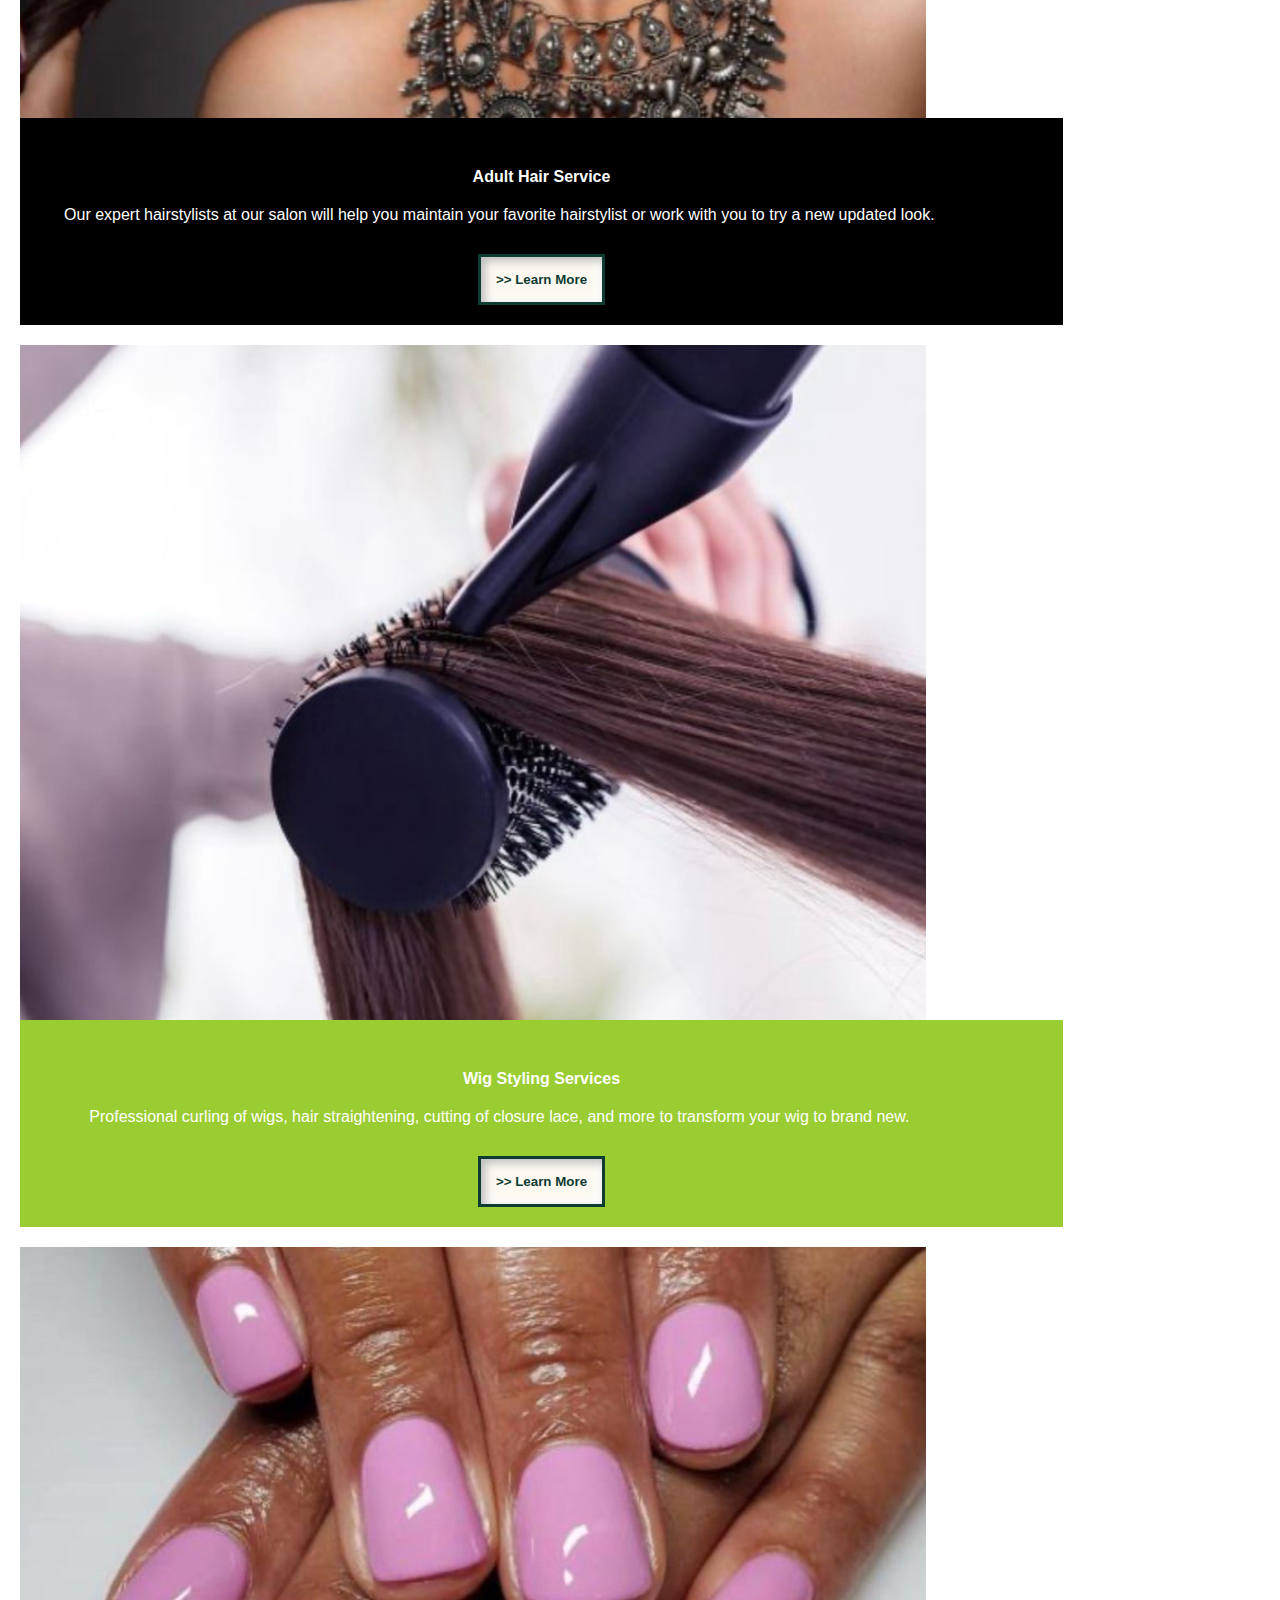
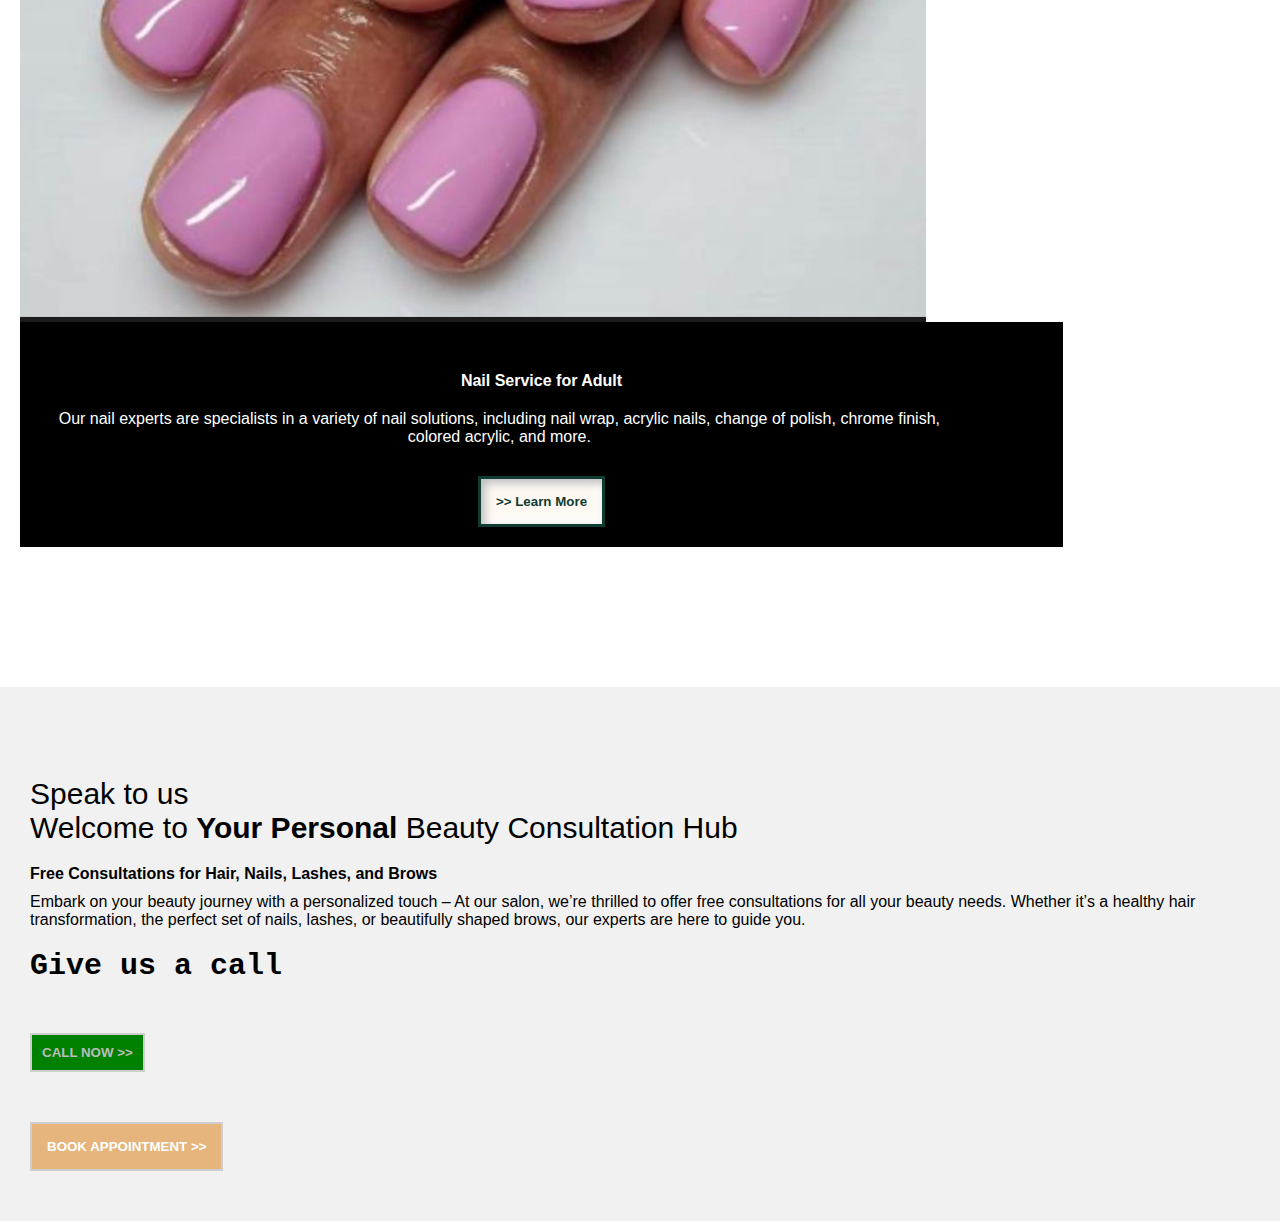
<file: salon.html>
<!DOCTYPE html>
<html lang="en">
<head>
    <meta charset="UTF-8">
    <meta name="viewport" content="width=device-width, initial-scale=1.0">
    <title>Document</title>
    <link rel="stylesheet" href="./style.css">
</head>
<body>
   <div id="mainHeader">
     <nav class="navbar">
    <div class="logo">G.Kalson</div>
    <button class="toggle-btn" onclick="toggleMenu()">☰</button>
    <ul class="nav-links" id="navLinks">
      <li><a href="./index.html">Home</a></li>
      <li><a href="#about">About</a></li>
      <li><a href="#services">Services</a></li>
      <li><a href="#contact">Contact</a></li>
      <li><a href="./book.html">Book Appointment</a></li>
    </ul>
  </nav>
 </div>
  <div class="hatpo">
    <h2>Full-Service <span>Beauty Spa</span></h2>
    <p>Experience the ultimate in self-care at our full-service salon. Whether you’re due for a fresh haircut, a flawless set of nails, perfectly shaped eyebrows, or luscious lashes, we’ve got you covered. Our salon is a welcoming space for everyone – from kids to adults, and every style preference in between. Unwind, relax, and let our skilled professionals enhance your natural beauty. Confirm your booking – A personalized pampering session awaits you.Spend time interacting with pets every day to add fun.</p>
    <a href="./home.html">
        <button>Book Now >></button>
    </a>
    
</div> 
<div class="dis">
    <h3> <br> <span></span><br></h3>
    <div class="underline1"></div>
    <div class="polygon">
        
    </div>
    <div class="po">
        <h4>Adult Hair Service</h4>
        <p>Our expert hairstylists at our salon will help you maintain your favorite hairstylist or work with you to try a new updated look.</p>
       
       <a href="./hair.html">
            <button>>> Learn More</button>
       </a> 
    </div>
    <div class="polygan">

    </div>
     <div class="pant">
        <h4>Wig Styling Services</h4>
        <p>Professional curling of wigs, hair straightening, cutting of closure lace, and more to transform your wig to brand new.</p>
              <a href="./wig.html">
            <button>>> Learn More</button>
       </a> 
    </div>
    <div class="polygons">

    </div>
    
    <div class="pa">
        <h4>Nail Service for Adult</h4>
        <p>Our nail experts are specialists in a variety of nail solutions, including nail wrap, acrylic nails, change of polish, chrome finish, colored acrylic, and more.</p>
              <a href="./feet.html">
            <button>>> Learn More</button>
       </a> 
    </div>
 
  
    
    
</div> 
   <div class="porin">
        <h3>Speak to us<br>
Welcome to <span>Your Personal </span> Beauty Consultation Hub</h3>
    
            <h4>Free Consultations for Hair, Nails, Lashes, and Brows</h4>
            <p>Embark on your beauty journey with a personalized touch – At our salon, we’re thrilled to offer free consultations for all your beauty needs. Whether it’s a healthy hair transformation, the perfect set of nails, lashes, or beautifully shaped brows, our experts are here to guide you.</p>
 <h2><b>Give us a call</b></h2>
  <a href="tel:+2349083721112">
        <button id="bot">CALL NOW >></button>
   </a>
  <a href="./book.html">
         <button id="bttnn">BOOK APPOINTMENT  >></button>
    </a>
  
  </div>
  
    <script>
    function toggleMenu() {
      const nav = document.getElementById('navLinks');
      nav.classList.toggle('active');
    }
  </script>
</body>
</html>
</file>
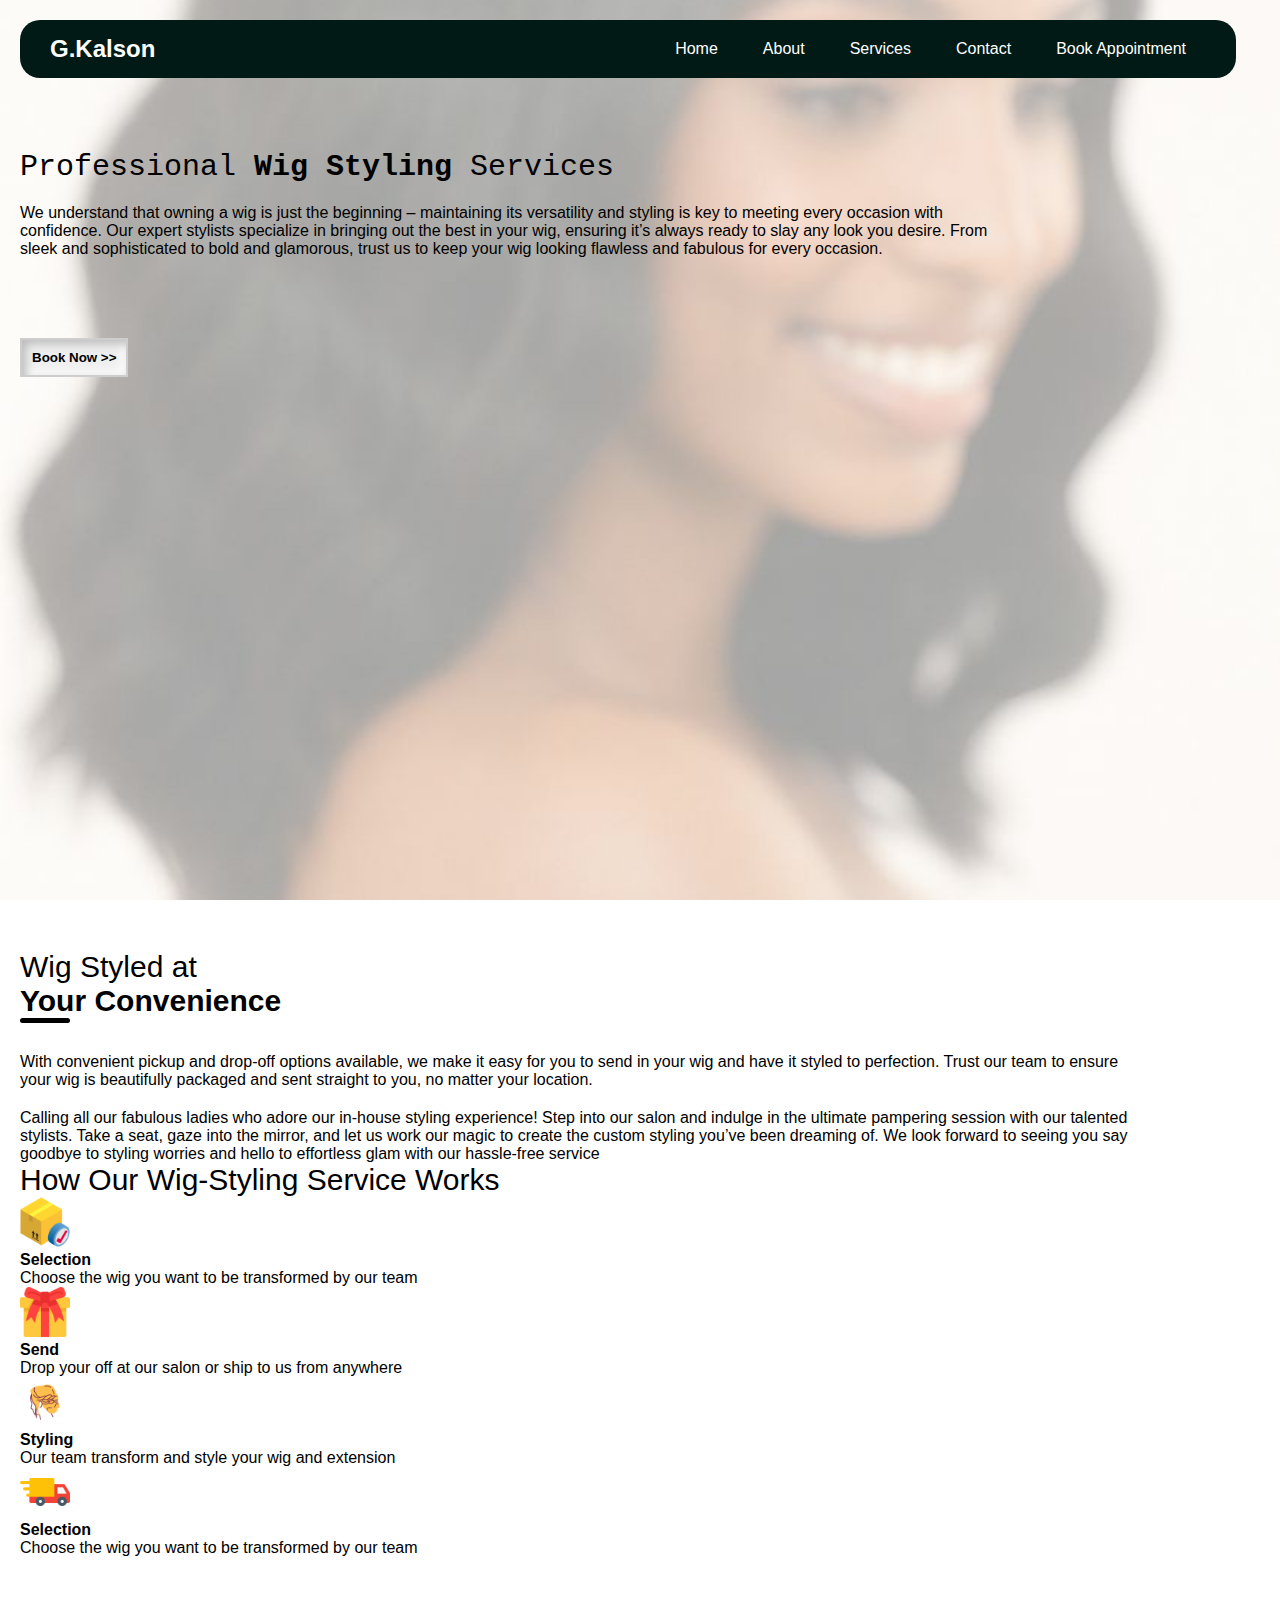
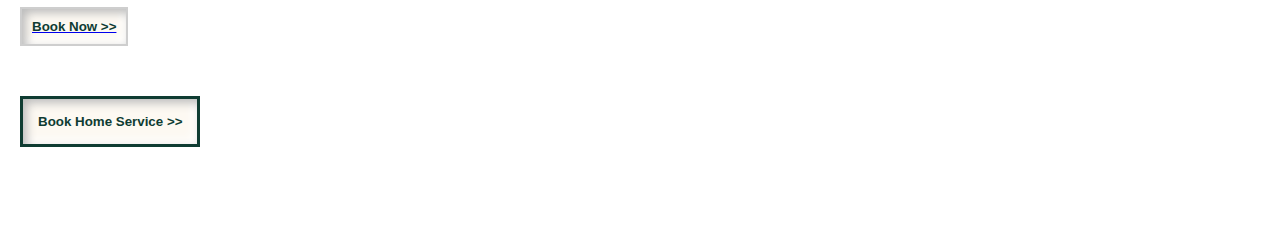
<file: wig.html>
<!DOCTYPE html>
<html lang="en">
<head>
    <meta charset="UTF-8">
    <meta name="viewport" content="width=device-width, initial-scale=1.0">
    <title>Document</title>
    <link rel="stylesheet" href="./style.css">
</head>
<body>
   <div id="mainHeader">
     <nav class="navbar">
    <div class="logo">G.Kalson</div>
    <button class="toggle-btn" onclick="toggleMenu()">☰</button>
    <ul class="nav-links" id="navLinks">
      <li><a href="./index.html">Home</a></li>
      <li><a href="#about">About</a></li>
      <li><a href="#services">Services</a></li>
      <li><a href="#contact">Contact</a></li>
      <li><a href="./book.html">Book Appointment</a></li>
    </ul>
   </nav>
   </div>
     <div class="wig">
    <h2 style="padding-top: 150px; font-family: monospace;">Professional <span>Wig Styling</span> Services</h2>
    <p>We understand that owning a wig is just the beginning – maintaining its versatility and styling is key to meeting every occasion with confidence. Our expert stylists specialize in bringing out the best in your wig, ensuring it’s always ready to slay any look you desire. From sleek and sophisticated to bold and glamorous, trust us to keep your wig looking flawless and fabulous for every occasion.</p>
    <button>Book Now >></button>
</div> 
<div class="dis">
    <h3>Wig Styled at<br><span> Your Convenience</span></h3>
    <div class="underline1"></div>
    <p style="padding-top: 10px;">  With convenient pickup and drop-off options available, we make it easy for you to send in your wig and have it styled to perfection. Trust our team to ensure your wig is beautifully packaged and sent straight to you, no matter your location.</p>
    <p style="padding-top: 20px;"> Calling all our fabulous ladies who adore our in-house styling experience! Step into our salon and indulge in the ultimate pampering session with our talented stylists. Take a seat, gaze into the mirror, and let us work our magic to create the custom styling you’ve been dreaming of. We look forward to seeing you say goodbye to styling worries and hello to effortless glam with our hassle-free service
    </p>
    <div class="how">
        <h3>How Our Wig-Styling Service Works</h3>
        <div class="gift">
           <div class="seee">
             <img src="./check.png" height="50px">
            <h4>Selection</h4>
            <p>Choose the wig you want to be transformed by our team</p>
           </div>
           <div class="seee">
             <img src="./giftbox.png" height="50px">
            <h4>Send</h4>
            <p>Drop your off at our salon or ship to us from anywhere</p>
           </div>
           <div class="seee">
             <img src="./hairdresser.png" height="50px">
            <h4>Styling</h4>
            <p>Our team transform and style your wig and extension</p>
           </div>
           <div class="seee">
             <img src="./delivery-truck.png" height="50px">
            <h4>Selection</h4>
            <p>Choose the wig you want to be transformed by our team</p>
           </div>
        </div>
    </div>
    <a href="./book.html">
         <button id="bttn">Book Now >></button>
    </a>
   <a href="./home.html">
        <button>Book Home Service >></button>
   </a>
    
    
</div>
<script>
    function toggleMenu() {
      const nav = document.getElementById('navLinks');
      nav.classList.toggle('active');
    }
  </script>
</body>
</html>
</file>
<file: style.css>
* {
    margin: 0;
    padding: 0;
    box-sizing: border-box;
   
    

}

::-webkit-scrollbar {
  
}

body {
  font-family: sans-serif;
  overflow-x: clip;
  max-width: 100vw;
  margin: 0;
  padding: 0;
}


#mainHeader {
  position: fixed;
  top: 20px;
  left: 0;
  
  right: 0;
  max-width: 95%;
  margin-left: 20px;
  border-radius: 20px;
}
.header {
     background-image: url(./WhatsApp\ Image\ 2025-07-19\ at\ 07.01.14.jpeg);
    background-position: center;
    background-size: cover;
    background-repeat: no-repeat;
    height: 100vh;
    width: 100%;
}

#testimonial-img {
  text-align: center;
}

.logo h1 {
   font-family: "Montserrat", sans-serif;
  
  font-style: normal;
}

header {
   
   background-color: #011a16;
   
}

.aa {
  padding-left: 20px;
  padding-top: 30px;
}
.aa h3 {
  font-weight: 200;
  padding-bottom: 10px;
}
.aa h3 span {
  font-weight: bold;
}

.logo img {
    border-radius: 50px;
}
.ab {
  background-color: #e6b57d;
  color: white;
  padding-top: 30px;
  padding-bottom: 50px;
  padding-left: 50px;
  line-height: 30px;
}
.ab h2 {
  font-weight: bolder;
  font-size: 30px;
}

 /*

  .navbar {
      background-color: #333;
      color: white;
      display: flex;
      justify-content: space-between;
      align-items: center;
      padding: 10px 20px;
    }

    .nav-links {
      display: flex;
      gap: 15px;
    }

    .nav-links a {
      color: white;
      text-decoration: none;
      padding: 8px 12px;
      transition: background 0.3s;
    }

    .nav-links a:hover {
      background-color: #555;
    }

    .menu-icon {
      display: none;
      font-size: 24px;
      cursor: pointer;
      color: white;
    }

   */
   html {
    scroll-behavior: smooth;
   }
   .cursor {
  display: inline-block;
  animation: blink 0.7s steps(1) infinite;
  color: white;
}

@keyframes blink {
  0%, 50%, 100% { opacity: 1; }
  25%, 75% { opacity: 0; }
}

    nav {
        border-radius: 20px;
        display: flex;
        justify-content: space-between;
        background-color: #011a16;
        z-index: 1000;
        padding-top: 20px;
        padding-left: 20px;
        padding-right: 50px;
        
    }

    .book {
        display: flex;
        justify-content: center;
        align-items: center;
        padding-top: 35vh;
        z-index: -10000;
    }
    .us li {
      list-style: none;
      font-weight: bold;
      padding-bottom: 10px;
    }

    .us {
      padding-left: 30px;
      padding-top: 30px;
      background-image: url(../kk.jpeg);
      margin-bottom: 50px;
      background-position: center;
      background-repeat: no-repeat;
      background-size: cover;
      padding-bottom: 30px;
    }
    .us h2 {
      padding-bottom: 20px;
    }
    .oo {
      padding-left: 20px;
      padding-top: 30px ;

    }

    .gallery {
      display: flex;
      flex-direction: column;
      gap: 10px;
      width: 100%;
      max-width: 600px;
      margin: 50px auto;
    }

    .image-container {
      height: 60px;
      overflow: hidden;
      transition: height 0.4s ease;
      border-radius: 12px;
      cursor: pointer;
      box-shadow: 0 2px 10px rgba(0,0,0,0.1);
    }
    .image-container.expanded {
      height: 400px;
    }
    .image-container img {
      width: 100%;
      height: auto;
      display: block;
    }

    .image-container:hover {
      height: 400px;
    } 

    .oo img {
      border-radius: 20px;
    }
     .usa button::before {
        content: '';
        position: absolute;
        top: 0;
        bottom: 0;
        left: 50%;
        right: 50%;
        opacity: 0;
        z-index: -1;
        background-color: black;
        transition: .5s all ease;
    }

       .usa button:hover:before {
        left: 0;
        right: 0;
        opacity: 1;
    }

    .usa button:hover {
        color: #fff;
    }
  
    .usa button {
          margin-top: 0px;
        font-family: sans-serif;
        position: relative;
        border: 3px solid #e6b57d;
        cursor: pointer;
        color: #0f3c32;
        z-index: 1;
        background-color: #fdf9f2;
        padding: 15px;
        box-shadow: 0 2px 10px rgba(0, 0, 0, 0.16), 0 3px 6px rgba(0, 0, 0, 0.1);
        
        border: 2px solid rgba(206, 206, 206, 206);
        box-shadow: inset 4px 4px 10px #bcbcbc, inset -4px -4px 10px #ffffff;
          
    }
    .us button {
       margin-top: 30px;
        font-family: 'Courier New', Courier, monospace;
        font-weight: bolder;
        letter-spacing: 2px;
        position: relative;
        border: 3px solid;
        color: #0f3c32;
        margin-bottom: 50px;
        z-index: 1;
        background-color: #fdf9f2;
        padding: 15px;
        box-shadow: 0 2px 10px rgba(0, 0, 0, 0.16), 0 3px 6px rgba(0, 0, 0, 0.1);
        border-radius: 50px;
        border: 2px solid rgba(206, 206, 206, 206);
        box-shadow: inset 4px 4px 10px #bcbcbc, inset -4px -4px 10px #ffffff;
          
    }

    .us button::before {
        content: '';
        position: absolute;
        top: 0;
        bottom: 0;
        left: 50%;
        right: 50%;
        opacity: 0;
        z-index: -1;
        background-color: black;
        transition: .5s all ease;
    }

       .us button:hover:before {
        left: 0;
        right: 0;
        opacity: 1;
    }

    .us button:hover {
        color: #fff;
    }
  

    .book button {
        margin-top: 30px;
        font-family: sans-serif;
        position: relative;
        border: 3px solid;
        color: white;
        z-index: 1;
        background-color: #e6b57d;
        cursor: pointer;
        padding-left: 20px;
        padding-right: 20px;
        padding-top: 10px;
        padding-bottom: 10px;
        box-shadow: 0 2px 10px rgba(0, 0, 0, 0.16), 0 3px 6px rgba(0, 0, 0, 0.1);
        border: 50px;
        border: 2px solid rgba(206, 206, 206, 206);

    
    }
    .ooo {
      background-image: url(./WhatsApp\ Image\ 2025-07-23\ at\ 05.32.12\ \(2\).jpeg);
      background-size: cover;
      background-position: center;
      background-repeat: no-repeat;
      height: 100vh;
      color: white;
      padding-left: 50px;
      width: 100%;
      
    }
    .ooo h2 {
      padding-top: 150px;
      padding-bottom: 20px;
      
    }
     .ooo p {
      max-width: 80%;
      line-height: 30px;
      font-weight: bold;
      padding-bottom: 30px;
     }
     .ooo button {
         font-family: sans-serif;
        position: relative;
        border: 3px solid;
        background-color: transparent;
        z-index: 1;
        
        cursor: pointer;
        padding: 15px;
        font-weight: bold;
        box-shadow: 0 2px 10px rgba(0, 0, 0, 0.16), 0 3px 6px rgba(0, 0, 0, 0.1);
       
        border: 2px solid white;
        color: white;
        cursor: pointer;
    
     }
    .dis button {
        margin-top: 30px;
        font-family: sans-serif;
        position: relative;
        border: 3px solid;
        color: #0f3c32;
        z-index: 1;
        background-color: #fdf9f2;
        cursor: pointer;
        padding: 15px;
        font-weight: bold;
        box-shadow: 0 2px 10px rgba(0, 0, 0, 0.16), 0 3px 6px rgba(0, 0, 0, 0.1);
       bo
        border: 2px solid rgba(206, 206, 206, 206);
        box-shadow: inset 4px 4px 10px #bcbcbc, inset -4px -4px 10px #ffffff;
    
    }

        .os button {
        margin-top: 30px;
        font-family: sans-serif;
        position: relative;
        border: 3px solid;
        color: white;
        text-align: center;
        font-weight: bold;
        z-index: 1;
        text-align: center;
        background-color: #e6b57d;
        cursor: pointer;
        padding: 15px;
        box-shadow: 0 2px 10px rgba(0, 0, 0, 0.16), 0 3px 6px rgba(0, 0, 0, 0.1);
        border-radius: 50px;
        border: 2px solid rgba(206, 206, 206, 206);
        
    
    }


    .book button::before {
        content: '';
        position: absolute;
        top: 0;
        bottom: 0;
        left: 50%;
        right: 50%;
        opacity: 0;
        z-index: -1;
        background-color: black;
        transition: .5s all ease;
    }
    .ooo button::before {
        content: '';
        position: absolute;
        top: 0;
        bottom: 0;
        left: 50%;
        right: 50%;
        opacity: 0;
        z-index: -1;
        background-color: black;
        transition: .5s all ease;
    }
    .dis button::before {
        content: '';
        position: absolute;
        top: 0;
        bottom: 0;
        left: 50%;
        right: 50%;
        opacity: 0;
        z-index: -1;
        background-color: black;
        transition: .5s all ease;
    }
    
    .hat button::before {
        content: '';
        position: absolute;
        top: 0;
        bottom: 0;
        left: 50%;
        right: 50%;
        opacity: 0;
        z-index: -1;
        background-color: black;
        transition: .5s all ease;
    }
        .wig button::before {
        content: '';
        position: absolute;
        top: 0;
        bottom: 0;
        left: 50%;
        right: 50%;
        opacity: 0;
        z-index: -1;
        background-color: black;
        transition: .5s all ease;
    }
    .hatpo button::before {
        content: '';
        position: absolute;
        top: 0;
        bottom: 0;
        left: 50%;
        right: 50%;
        opacity: 0;
        z-index: -1;
        background-color: black;
        transition: .5s all ease;
    }
     .hatp button::before {
        content: '';
        position: absolute;
        top: 0;
        bottom: 0;
        left: 50%;
        right: 50%;
        opacity: 0;
        z-index: -1;
        background-color: black;
        transition: .5s all ease;
    }
     .hato button::before {
        content: '';
        position: absolute;
        top: 0;
        bottom: 0;
        left: 50%;
        right: 50%;
        opacity: 0;
        z-index: -1;
        background-color: black;
        transition: .5s all ease;
    }
     .hato button::before {
        content: '';
        position: absolute;
        top: 0;
        bottom: 0;
        left: 50%;
        right: 50%;
        opacity: 0;
        z-index: -1;
        background-color: black;
        transition: .5s all ease;
    }
    .hatz button::before {
        content: '';
        position: absolute;
        top: 0;
        bottom: 0;
        left: 50%;
        right: 50%;
        opacity: 0;
        z-index: -1;
        background-color: black;
        transition: .5s all ease;
    }
     #bttn::before {
        content: '';
        position: absolute;
        top: 0;
        bottom: 0;
        left: 50%;
        right: 50%;
        opacity: 0;
        z-index: -1;
        background-color: black;
        transition: .5s all ease;
    }
       #box::before {
        content: '';
        position: absolute;
        top: 0;
        bottom: 0;
        left: 50%;
        right: 50%;
        opacity: 0;
        z-index: -1;
        background-color: black;
        transition: .5s all ease;
    }
     #back::before {
        content: '';
        position: absolute;
        top: 0;
        bottom: 0;
        left: 50%;
        right: 50%;
        opacity: 0;
        z-index: -1;
        background-color: black;
        transition: .5s all ease;
    }
    #bot::before {
        content: '';
        position: absolute;
        top: 0;
        bottom: 0;
        left: 50%;
        right: 50%;
        opacity: 0;
        z-index: -1;
        background-color: black;
        transition: .5s all ease;
    }
     .porin::before {
        content: '';
        position: absolute;
        top: 0;
        bottom: 0;
        left: 50%;
        right: 50%;
        opacity: 0;
        z-index: -1;
        background-color: black;
        transition: .5s all ease;
    }

     .os button::before {
        content: '';
        position: absolute;
        top: 0;
        bottom: 0;
        left: 50%;
        right: 50%;
        opacity: 0;
        z-index: -1;
        background-color: black;
        transition: .5s all ease;
    }
   /* .nav {
      position: relative;
      right: 8%;
      z-index: 1000;
      background-color: #333;
      
    }

      */
      .porin a {
        text-decoration: none;
      }
      #bot button:hover:before {
        left: 0;
        right: 0;
        opacity: 1;
    }
    .book button:hover:before {
        left: 0;
        right: 0;
        opacity: 1;
    }
    .ooo button:hover:before {
        left: 0;
        right: 0;
        opacity: 1;
    }
      .dis button:hover:before {
        left: 0;
        right: 0;
        opacity: 1;
    }
    .hat button:hover:before {
        left: 0;
        right: 0;
        opacity: 1;
    }
    .wig button:hover:before {
        left: 0;
        right: 0;
        opacity: 1;
    }
      .hatp button:hover:before {
        left: 0;
        right: 0;
        opacity: 1;
    }
    .hatpo button:hover:before {
        left: 0;
        right: 0;
        opacity: 1;
    }
     .hatz button:hover:before {
        left: 0;
        right: 0;
        opacity: 1;
    }
      #bttn:hover:before {
        left: 0;
        right: 0;
        opacity: 1;
        color: white;
    }
    
      #box:hover:before {
        left: 0;
        right: 0;
        opacity: 1;
        color: white;
    }
      #back:hover:before {
        left: 0;
        right: 0;
        opacity: 1;
        color: white;
    }
     .porin:hover:before {
        left: 0;
        right: 0;
        opacity: 1;
        color: white;
    }
    .os button:hover:before {
        left: 0;
        right: 0;
        opacity: 1;
    }
    .office {
      margin-bottom: 20px;
      background-color: #011a16;
      padding-top: 40px;
      font-size: larger;
      font-weight: 100;
      padding-bottom: 30px;
      color: white;
      padding-left: 20px;
      text-align: center;
      margin-top: 30px;
      margin-left: 20px;
      margin-right: 20px;
      font-family: sans-serif;
    }
    .office h2 {
      font-weight: 100;
      padding-bottom: 20px;
    }
      .cc {
      margin-bottom: 20px;
      background-color: #011a16;
      padding-top: 40px;
      font-size: larger;
      font-weight: 100;
      padding-bottom: 30px;
      color: white;
      padding-left: 20px;
      text-align: center;
      margin-top: 30px;
      margin-left: 20px;
      margin-right: 20px;
      font-family: sans-serif;
    }
    .cc h3 {
      font-weight: 100;
      padding-bottom: 20px;
    }
    .office h3 {
      font-weight: 100;
      padding-bottom: 10px;
      padding-top: 40px;
    }
    .cc span {
      font-weight: bold;
    }
      .porin span {
      font-weight: bold;
    }
    .porin h3 {
      font-weight: 100;
      font-size: 30px;
      padding-bottom: 20px;
      padding-top: 50px;
      font-family: sans-serif;
    }
    .porin h4 {
      font-size: 200;
      padding-bottom: 10px;
    }
    .nn {
      margin-bottom: 20px;
      background-color: #011a16;
      padding-top: 40px;
      font-size: large;
      font-weight: 100;
      padding-bottom: 30px;
      color: white;
      padding-left: 20px;
      
      margin-top: 30px;
      margin-left: 20px;
      margin-right: 20px;
      font-family: sans-serif; 
    }
   .nn input {
    margin-top: 5px;
    margin-bottom: 15px;
    padding: 13px;
   }
   #see {
              margin-top: 30px;
        font-family: sans-serif;
        position: relative;
        border: 3px solid;
        color: #0f3c32;
        margin-bottom: 30px;
        z-index: 1;
        background-color: #fdf9f2;
        cursor: pointer;
        padding: 15px;
        font-weight: bold;
        box-shadow: 0 2px 10px rgba(0, 0, 0, 0.16), 0 3px 6px rgba(0, 0, 0, 0.1);
       bo
        border: 2px solid rgba(206, 206, 206, 206);
        box-shadow: inset 4px 4px 10px #bcbcbc, inset -4px -4px 10px #ffffff;
    
   }
   .map {
    padding-left: 20px;
    max-width: 97%;
    margin-bottom: 20px;
   }
   .navbar {
  background-color: #011a16;
  padding: 15px 30px;
  display: flex;
  justify-content: space-between;
  align-items: center;
  color: white;
  position: relative;
}

.logo {
  font-size: 24px;
  font-weight: bold;
}

/* Navigation links */
.nav-links {
  list-style: none;
  display: flex;
  gap: 25px;
  
}

.nav-links li a {
  color: white;
  text-decoration: none;
  font-size: 16px;
  transition: color 0.3s ease;
}

.nav-links li a:hover {
  color: #ff9900;
}

/* Toggle button (hamburger) */
.toggle-btn {
  font-size: 24px;
  background: none;
  color: white;
  border: none;
  cursor: pointer;
  display: none;
}

/* Responsive design */
@media (max-width: 768px) {
  .toggle-btn {
    display: block;
  }

  .nav-links {
    position: absolute;
    top: 60px;
    left: 0;
    right: 0;
    background-color: #1a1a1a;
    flex-direction: column;
    display: none;
    text-align: center;
    padding: 15px 0;
  }

  .nav-links.active {
    display: flex;
  }
}

    .nn select {
    margin-top: 5px;
    margin-bottom: 15px;
    padding: 13px;
    width: 70%;
   }



    .book button:hover {
        color: #fff;
    }
     .os button:hover {
        color: #fff;
    }

    .book h1 {
        color: white;
    }
    .our {
        background-color: #fdf9f2;
        padding-bottom: 30px;
        
    }

    .our h2 {
        text-align: center;
        padding-top: 50px;
        padding-bottom: 30px;
        flex-wrap: nowrap;
    }
    .about h2 {
        text-align: center;
        padding-bottom: 20px;
        padding-top: 50px;
    }

    .i img {
        border-radius: 50px;
      
      
    }

    #testimonial-section {
      margin: 20px auto;
      max-width: 400px;
      padding: 40px;
      text-align: center;
      background-color: #f9f9f9;
      border-radius: 10px;
      box-shadow: 0 0 10px rgba(0,0,0,0.1);
    }
    .contact {
      padding-bottom: 50px;
      padding-left: 20px;
    }

    .ff {
      background-color: darkgreen;
      color: white;
      text-align: center;
      padding-top: 20px;
      padding-bottom: 20px;
    }
    .contact h2 {
      color: white;
      padding-top: 30px;
      padding-bottom: 20px;
      text-align: center;
    }

    .a {
      display: flex;
     justify-content: space-around;
      flex-wrap: wrap;
    }
    .contact {
      background-image: url(./baaal.jpeg);
      background-position: center;
      background-repeat: no-repeat;
      background-size: cover;
    }
    .review {
      text-align: center;
      margin-top: 30px;
      background-color: #fdf9f2;
      padding-bottom: 50px;
      padding-top: 30px;
    }

    .testimonial {
      display: none;
      opacity: 0;
      transition: opacity 1s ease-in-out;
    }

    .testimonial.active {
      display: block;
      opacity: 1;
    }

    .i {
        display: flex;
        gap: 20px;
    }
    .about p {
        padding-left: 20px;
        max-width: 40%;
        padding: 20px;
    }
    .service {
        display: flex;
        gap: 150px;
        flex-wrap: wrap;
        padding-left: 30px;
    }
    .service h4 {
        padding-top: 40px;
    }
    .p {
        font-size: medium;

    }

    .o {
        display: flex;
        justify-content: space-around;
    }
    .be {
      background-color: #2c2c2c;
      color: white;
      text-align: center;
      padding-top: 30px;
      padding-bottom: 20px;
    }

    .be h2 {
      padding-bottom: 15px;
    }
    .com {
      padding-left: 20px;
    }
    .os button {

    }
    .os {
      padding-left: 20px;
      margin-top: 100px;
      padding-bottom: 40px;
    }
    .os h2 {
      text-align: center;
      margin-bottom: 15px;
    }

    .os p {
      text-align: center;
      margin-bottom: 30px;
    }
    .hat {
      background-image: url(./WhatsApp\ Image\ 2025-07-23\ at\ 03.45.17.jpeg);
      background-position: center;
      background-repeat: no-repeat;
      background-size: cover;
      height: 100vh;
      padding-left: 30px;
      
    }
    .hat h2 {
      padding-top: 150px;
      padding-bottom: 20px;
      font-weight: 100;
      font-size: 30px;

    }
    .hatz {
      background-image: url(./WhatsApp\ Image\ 2025-07-23\ at\ 09.12.39.jpeg);
      background-position: center;
      background-repeat: no-repeat;
      background-size: cover;
      height: 100vh;
      padding-left: 30px;
      color: white;
    }
     .hato {
      background-image: url(./WhatsApp\ Image\ 2025-07-23\ at\ 09.30.00.jpeg);
      background-position: center;
      background-repeat: no-repeat;
      background-size: cover;
      height: 100vh;
      padding-left: 50px;
      color: black;
    }
    .hatz h2 {
      padding-top: 150px;
      padding-bottom: 20px;
      font-weight: 100;
      font-size: 30px;

    }
     .hato h2 {
      padding-top: 150px;
      padding-bottom: 20px;
      font-weight: 100;
      font-size: 30px;

    }
     .wig {
      background-image: url(./WhatsApp\ Image\ 2025-07-23\ at\ 10.00.32.jpeg);
      background-position: center;
      background-repeat: no-repeat;
      background-size: cover;
      height: 100vh;
      padding-left: 20px;
      color: black;
    }
     .hatp {
      background-image: url(./WhatsApp\ Image\ 2025-07-23\ at\ 11.15.13_7594e958.jpg);
      background-position: center;
      background-repeat: no-repeat;
      background-size: cover;
      height: 100vh;
      padding-left: 30px;
      color: black;
    }
     .hatpo {
      background-image: url(./WhatsApp\ Image\ 2025-07-23\ at\ 13.18.33_3bb05f82.jpg);
      background-position: center;
      background-repeat: no-repeat;
      background-size: cover;
      height: 100vh;
      padding-left: 30px;
      color: black;
    }
    h2 {
      font-family: monospace;
    }
    p {
        font-family: "Roboto", sans-serif;
  font-optical-sizing: auto;
  font-weight: <weight>;
  font-style: normal;
  font-variation-settings:
    "wdth" 100;
    }
    .wig h2 {
      padding-top: 100px;
      padding-bottom: 20px;
      font-weight: 100;
      font-size: 30px;

    }
     .hatp h2 {
      padding-top: 150px;
      padding-bottom: 20px;
      font-weight: 100;
      font-size: 30px;

    }
      .hatpo h2 {
      padding-top: 150px;
      padding-bottom: 20px;
      font-weight: 100;
      font-size: 30px;

    }
     .wig h2 {
      padding-top: 100px;
      padding-bottom: 20px;
      font-weight: 100;
      font-size: 30px;

    }
    #bttn  {
         padding: 10px;
      cursor: pointer;
      border: 1.5px solid;
      font-family: sans-serif;
      position: relative;
      border: 3px solid;
       margin-top: 50px;
       display: block;
       margin-bottom: 20px;
       text-align: center;
      font-weight: bold;
      z-index: 1;
        text-align: center;
        
        
       
        box-shadow: 0 2px 10px rgba(0, 0, 0, 0.16), 0 3px 6px rgba(0, 0, 0, 0.1);
        
        border: 2px solid rgba(206, 206, 206, 206);
        box-shadow: inset 4px 4px 10px #bcbcbc, inset -4px -4px 10px #ffffff;
    
    }
     #box  {
         padding: 10px;
      cursor: pointer;
      border: 1.5px solid;
      font-family: sans-serif;
      position: relative;
      border: 3px solid;
       margin-top: 50px;
       display: block;
       margin-bottom: 20px;
       text-align: center;
      font-weight: bold;
      z-index: 1;
        text-align: center;
        background-color: #e6b57d;
        color: #f1f1f1;
        margin-left: 40%;
        
       
        box-shadow: 0 2px 10px rgba(0, 0, 0, 0.16), 0 3px 6px rgba(0, 0, 0, 0.1);
        
        border: 2px solid rgba(206, 206, 206, 206);
       
    }
    #back {
         padding: 10px;
      cursor: pointer;
      border: 1.5px solid;
      font-family: sans-serif;
      position: relative;
      border: 3px solid;
       margin-top: 50px;
       display: block;
       margin-bottom: 20px;
       text-align: center;
      font-weight: bold;
      z-index: 1;
        text-align: center;
        color: white;
        
        
       
       background-color: #e6b57d;
        box-shadow: 0 2px 10px rgba(0, 0, 0, 0.16), 0 3px 6px rgba(0, 0, 0, 0.1);
        
        border: 2px solid rgba(206, 206, 206, 206);
        
    
    }
    .goo {
      background-image: url(./ggg.jpeg);
      height: 100vh;
      background-repeat: no-repeat;
      background-size: contain;
      background-position: center;
    }
    #bot  {
         padding: 10px;
      cursor: pointer;
      border: 1.5px solid green;
      font-family: sans-serif;
      position: relative;
      border: 3px solid;
       margin-top: 50px;
       display: block;
       margin-bottom: 20px;
       text-align: center;
      font-weight: bold;
      z-index: 1;
        text-align: center;
        
        
        
       
       background-color: green;
        
        border: 2px solid rgba(206, 206, 206, 206);
       color: #bcbcbc;
    
    }
      #bttnn  {
         padding: 10px;
      cursor: pointer;
      border: 1.5px solid green;
      font-family: sans-serif;
      position: relative;
      border: 3px solid;
       margin-top: 50px;
       display: block;
       margin-bottom: 20px;
       text-align: center;
      font-weight: bold;
      z-index: 1;
        text-align: center;
        
        padding: 15px;
        
       
       background-color: #e6b57d;
        
        border: 2px solid rgba(206, 206, 206, 206);
       color: white;
    
    }
        .hatp button {
         padding: 10px;
      cursor: pointer;
      border: 1.5px solid;
      font-family: sans-serif;
      position: relative;
      border: 3px solid;
       margin-top: 50px;
       display: block;
       margin-bottom: 20px;
       text-align: center;
      font-weight: bold;
      z-index: 1;
        text-align: center;
        
        
       
        box-shadow: 0 2px 10px rgba(0, 0, 0, 0.16), 0 3px 6px rgba(0, 0, 0, 0.1);
        
        border: 2px solid rgba(206, 206, 206, 206);
        box-shadow: inset 4px 4px 10px #bcbcbc, inset -4px -4px 10px #ffffff;
    
    }
            .hatpo button {
         padding: 10px;
      cursor: pointer;
      border: 1.5px solid;
      font-family: sans-serif;
      position: relative;
      border: 3px solid;
       margin-top: 50px;
       display: block;
       margin-bottom: 20px;
       text-align: center;
      font-weight: bold;
      z-index: 1;
        text-align: center;
        
        
       
        box-shadow: 0 2px 10px rgba(0, 0, 0, 0.16), 0 3px 6px rgba(0, 0, 0, 0.1);
        
        border: 2px solid rgba(206, 206, 206, 206);
        box-shadow: inset 4px 4px 10px #bcbcbc, inset -4px -4px 10px #ffffff;
    
    }
    .dis {
      padding-top: 50px;
      padding-left: 20px;
      max-width: 90%;
      padding-bottom: 100px;
      
    }

    .dis h3 {
      font-size: 30px;
      font-weight: 100;
    }
     .wig button {
      padding: 10px;
      cursor: pointer;
      border: 1.5px solid;
      font-family: sans-serif;
      position: relative;
      border: 3px solid;
       
      font-weight: bold;
      z-index: 1;
        text-align: center;
        
        
       
        box-shadow: 0 2px 10px rgba(0, 0, 0, 0.16), 0 3px 6px rgba(0, 0, 0, 0.1);
        
        border: 2px solid rgba(206, 206, 206, 206);
        box-shadow: inset 4px 4px 10px #bcbcbc, inset -4px -4px 10px #ffffff;
    
    }
    .wig p {
      max-width: 80%;
      padding-bottom: 80px;
    }
    .wig h2 span {
      font-weight: bold;
    }
    .hatp h2 span {
      font-weight: bold;
    }
     .hatpo h2 span {
      font-weight: bold;
    }
    .hat button {
      padding: 10px;
      cursor: pointer;
      border: 1.5px solid;
      font-family: sans-serif;
      position: relative;
      border: 3px solid;
       
      font-weight: bold;
      z-index: 1;
        text-align: center;
        
        
       
        box-shadow: 0 2px 10px rgba(0, 0, 0, 0.16), 0 3px 6px rgba(0, 0, 0, 0.1);
        
        border: 2px solid rgba(206, 206, 206, 206);
        box-shadow: inset 4px 4px 10px #bcbcbc, inset -4px -4px 10px #ffffff;
    
    }
    .hat p {
      max-width: 80%;
      padding-bottom: 80px;
    }
    .hat h2 span {
      font-weight: bold;
    }
    .hatz button {
      padding: 10px;
      cursor: pointer;
      border: 1.5px solid;
      font-family: sans-serif;
      position: relative;
      border: 3px solid;
       
      font-weight: bold;
      z-index: 1;
        text-align: center;
        
        
       
        box-shadow: 0 2px 10px rgba(0, 0, 0, 0.16), 0 3px 6px rgba(0, 0, 0, 0.1);
        
        border: 2px solid rgba(206, 206, 206, 206);
        box-shadow: inset 4px 4px 10px #bcbcbc, inset -4px -4px 10px #ffffff;
    
    }
     .hat button {
      padding: 10px;
      cursor: pointer;
      border: 1.5px solid;
      font-family: sans-serif;
      position: relative;
      border: 3px solid;
       
      font-weight: bold;
      z-index: 1;
        text-align: center;
        
        
       
        box-shadow: 0 2px 10px rgba(0, 0, 0, 0.16), 0 3px 6px rgba(0, 0, 0, 0.1);
        
        border: 2px solid rgba(206, 206, 206, 206);
        box-shadow: inset 4px 4px 10px #bcbcbc, inset -4px -4px 10px #ffffff;
    
    }
     .wig button {
      padding: 10px;
      cursor: pointer;
      border: 1.5px solid;
      font-family: sans-serif;
      position: relative;
      border: 3px solid;
       
      font-weight: bold;
      z-index: 1;
        text-align: center;
        
        
       
        box-shadow: 0 2px 10px rgba(0, 0, 0, 0.16), 0 3px 6px rgba(0, 0, 0, 0.1);
        
        border: 2px solid rgba(206, 206, 206, 206);
        box-shadow: inset 4px 4px 10px #bcbcbc, inset -4px -4px 10px #ffffff;
    
    }
    .hato p {
      max-width: 80%;
      padding-bottom: 80px;
    }
    .hato h2 span {
      font-weight: bold;
    }
    .hato button {
      padding: 10px;
      cursor: pointer;
      border: 1.5px solid;
      font-family: sans-serif;
      position: relative;
      border: 3px solid;
       
      font-weight: bold;
      z-index: 1;
        text-align: center;
        
        
       
        box-shadow: 0 2px 10px rgba(0, 0, 0, 0.16), 0 3px 6px rgba(0, 0, 0, 0.1);
        
        border: 2px solid rgba(206, 206, 206, 206);
        box-shadow: inset 4px 4px 10px #bcbcbc, inset -4px -4px 10px #ffffff;
    
    }
    .hatz p {
      max-width: 80%;
      padding-bottom: 80px;
    }
    .hatz h2 span {
      font-weight: bold;
    }
    .dis h3 span {
      font-weight: bold;
    }
     .polygan {
      background-image: url(./WhatsApp\ Image\ 2025-07-23\ at\ 13.19.26_b9610fb1.jpg);
      height: 75vh;
      max-width: 80%;
      cursor: pointer;
      margin-top: 20px;
  
      background-repeat: no-repeat;
      background-size: cover;
      background-position: center;
      background-blend-mode: overlay;
      background-color: initial;
    }
     .polygons {
      background-image: url(./WhatsApp\ Image\ 2025-07-23\ at\ 13.18.49_a6b10a04.jpg);
      height: 75vh;
      max-width: 80%;
      cursor: pointer;
      margin-top: 20px;
  
      background-repeat: no-repeat;
      background-size: cover;
      background-position: center;
      background-blend-mode: overlay;
      background-color: initial;
    }
    .polygon {
      background-image: url(./WhatsApp\ Image\ 2025-07-23\ at\ 14.28.23_f58e7c00.jpg);
      height: 75vh;
      max-width: 80%;
      cursor: pointer;
      margin-top: 20px;
  
      background-repeat: no-repeat;
      background-size: cover;
      background-position: center;
      background-blend-mode: overlay;
      background-color: initial;
    }
    .barb {
      background-image: url(./bb.jpeg);
      height: 75vh;
      max-width: 80%;
      cursor: pointer;
      margin-top: 20px;
      border-radius: 20px;
      background-repeat: no-repeat;
      background-size: cover;
      background-position: center;
      background-blend-mode: overlay;
      background-color: initial;
    }

    .opoo {
      background-image: url(./WhatsApp\ Image\ 2025-07-22\ at\ 00.17.41.jpeg);
      height: 75vh;
      cursor: pointer;
      max-width: 80%;
      border-radius: 20px;
      background-repeat: no-repeat;
      background-size: cover;
      background-position: center;
      background-blend-mode: overlay;
      background-color: initial;
    }
    .opos {
      background-image: url(./WhatsApp\ Image\ 2025-07-22\ at\ 00.17.40\ \(1\).jpeg);
      height: 75vh;
      margin-top: 30px;
      cursor: pointer;
      max-width: 80%;
      border-radius: 20px;
      background-repeat: no-repeat;
      background-size: cover;
      background-position: center;
      background-blend-mode: overlay;
      background-color: initial;
    }
    .opay {
      background-image: url(./WhatsApp\ Image\ 2025-07-22\ at\ 00.17.40.jpeg);
      height: 75vh;
      margin-top: 30px;
      max-width: 80%;
      cursor: pointer;
      border-radius: 20px;
      background-repeat: no-repeat;
      background-size: cover;
      background-position: center;
      background-blend-mode: overlay;
      background-color: initial;
    }

     .palm {
      background-image: url(./WhatsApp\ Image\ 2025-07-22\ at\ 00.17.38.jpeg);
      height: 75vh;
      margin-top: 30px;
      max-width: 80%;
      cursor: pointer;
      border-radius: 20px;
      background-repeat: no-repeat;
      background-size: cover;
      background-position: center;
      background-blend-mode: overlay;
      background-color: initial;
    }

    
     .palm {
      background-image: url(./WhatsApp\ Image\ 2025-07-22\ at\ 00.17.38.jpeg);
      height: 75vh;
      margin-top: 30px;
      max-width: 80%;
      border-radius: 20px;
      background-repeat: no-repeat;
      background-size: cover;
      background-position: center;
      background-blend-mode: overlay;
      background-color: initial;
    }

    .opop {
      padding-bottom: 10px;
      font-size: 14px;
      letter-spacing: 2px;
        font-family: "Bodoni Moda", serif;
      font-optical-sizing: auto;
    font-weight: <weight>;
      font-style: normal;

    }
    .oooopp {
      background-color: #e6b57d;
    }
    #typewriter {
        font-family: "Bodoni Moda", serif;
  font-optical-sizing: auto;
  font-weight: <weight>;
  font-style: normal;
    }
    .opop span {
      font-family: "Bodoni Moda", serif;
     font-style: italic;
     
      
    }
    .wel {
      background-color: #1a1a1a;
      color: white;
      text-align: center;
      padding: 30px;
    }
    .wel h2 {
      font-weight: 100;
      padding-bottom: 10px;
    }
    .wel h2 span {
      font-weight: bolder;
      
    }
    .wel p {
      line-height: 30px;
      padding-bottom: 30px;
    }
    .ee {
      margin-top: 50px;
      padding-left: 20px;
    }
    .aab {
      background-image: url(./oop.jpeg);
      background-position: center;
      height: 45vh;
      background-repeat: no-repeat;
      background-size: cover;

      margin-top: 10px;
    }
    .underline {
      width: 50px;
      height: 5px;
      background-color: #e6b57d;
      margin: 0 auto 20px auto;
      border-radius: 5px;
    }
    .underline1 {
      width: 50px;
      height: 5px;
      background-color: black;
      
      border-radius: 5px;
      margin-bottom: 20px;
    }
    .po {
      background-color: black;
      color: white;
      text-align: center;
      padding-top: 20px;
      padding-bottom: 20px;
      margin-right: 89px;
    }
    .po p {
      max-width: 90%;
      padding-top: 20px;
      padding-left: 20px;
    }
    .po h4 {
      padding-top: 30px;
    }
        .pa {
      background-color: black;
      color: white;
      text-align: center;
      padding-top: 20px;
      padding-bottom: 20px;
      margin-right: 89px;
    }
    .pa p {
      max-width: 90%;
      padding-top: 20px;
      padding-left: 20px;
    }
    .pa h4 {
      padding-top: 30px;
    }
       .pant {
      background-color: yellowgreen;
      color: white;
      text-align: center;
      padding-top: 20px;
      padding-bottom: 20px;
      margin-right: 89px;
    }
    .pant p {
      max-width: 90%;
      padding-top: 20px;
      padding-left: 20px;
    }
   .porin {
    margin-top: 40px;
    background-color: #f1f1f1;
    padding-top: 40px;
    padding-left: 30px;
    padding-bottom: 30px;
   }
   
   .porin h2 {
    padding-top: 20px;
    font-weight: bold;
    font-size: 30px;
   }
   
    .pant h4 {
      padding-top: 30px;
    }
    .abs {
      padding-top: 50px;
      padding-left: 20px;
      max-width: 95%;
      margin-bottom: 30px;
    }
    #box {

    }
    .look {
      background-color: #011a16;
      color: white;
      text-align: center;
      padding-top: 50px;
      padding-bottom: 30px;
    }
    .look p {
      padding: 15px;
    }
    .abs h2 {
      font-weight: 100;
    }
    .abs span {
      font-weight: bold;
    }

    /* Mobile styles */
    @media (max-width: 768px) {
      .opoo {
        height: 50vh;
      }
      .goo {
        background-size: cover;
      }
      .barb {
        height: 50vh;
      }
      .polygon {
      height: 50vh;
      margin-right: 89px;
      }
       .polygons {
      height: 50vh;
      margin-right: 89px;
      }
        .polygan {
      height: 50vh;
      margin-right: 89px;
      }
      .opos {
        height: 50vh;
      }
      
      .opay {
        height: 50vh;
      }

       .palm {
        height: 50vh;
      }
      .header {
          background-size: contain;
          background-color: #011a16;
          height: 100vh;
          background-position: center;
          
      }
      .nav-toggle {
    display: block;
  }
  #nav-menu {
    display: none;
  }
  #nav-menu.show {
    display: block;
  }
  .navbar li {
    display: block;
    padding: 10px;
    
  }
}

     /* .nav-links {
        display: none;
        cursor: pointer;
        flex-direction: column;
        background-color: #333;
        position: absolute;
        top: 40px;
        right: 0;
        width: 180px;
        padding: 10px 0;
        border: 1px solid #444;
        z-index: 999;
      }

      .nav-links a {
        padding: 10px 15px;
        color: white;
        text-decoration: none;
        display: block;
      }

      .nav-links.active {
        display: flex;
      }

      .menu-icon {
        display: block;
        font-size: 24px;
        padding: 10px;
        z-index: 10001;
      }

      .nav {
        position: relative;
      }*/

      
    }

  .navbar {
  background-color: #333;
  color: #fff;
  padding: 1em;
  text-align: center;
}

.navbar ul {
  list-style: none;
  margin: 0;
  padding: 0;
}

.navbar li {
  display: inline-block;
  margin-right: 20px;
}

.navbar a {
  color: #fff;
  text-decoration: none;
}

.navbar a:hover {
  color: #ccc;
}

.nav-toggle {
  display: none;
}
</file>
